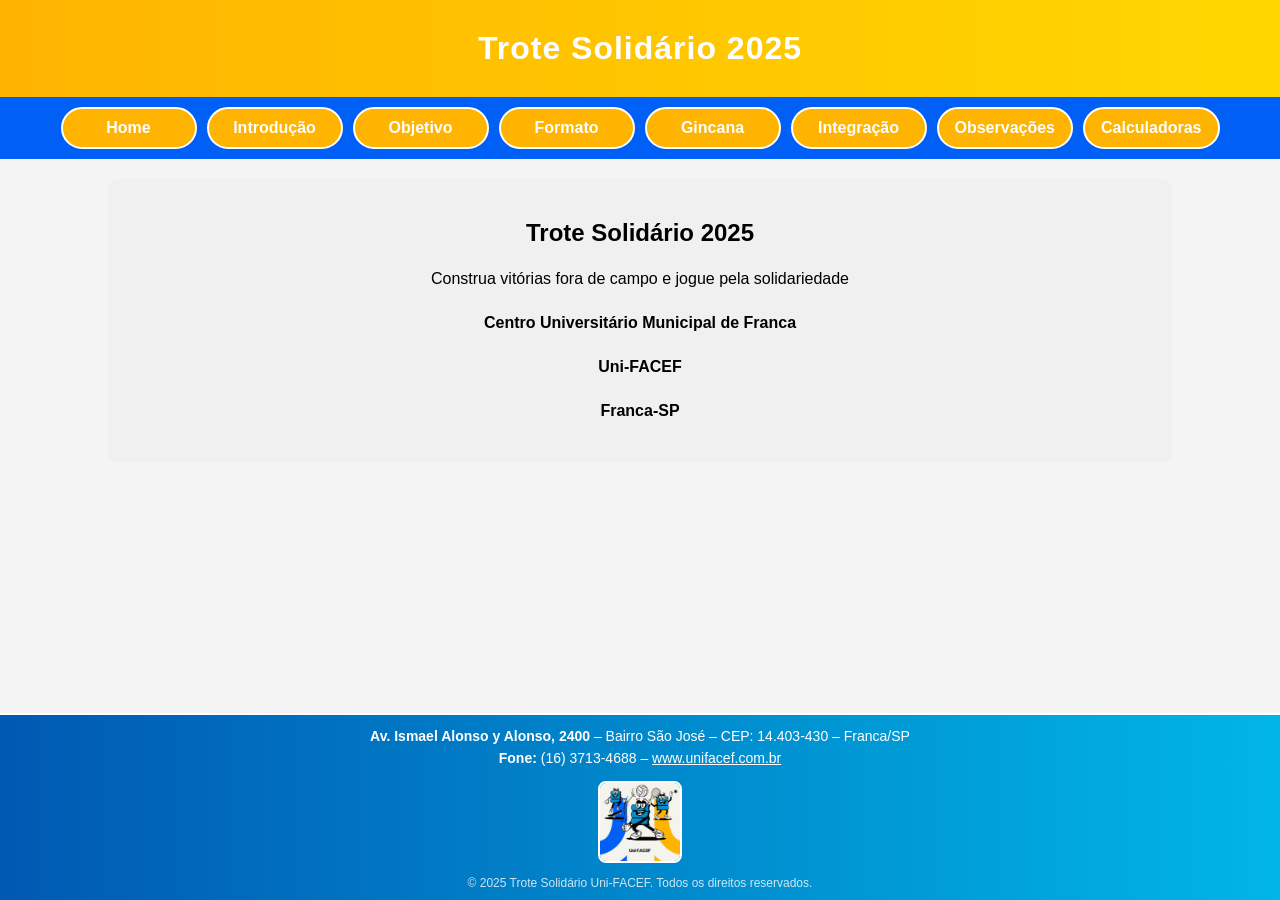
<file: index.html>
<!DOCTYPE html>
<html lang="pt-br">

<head>
    <meta charset="UTF-8">
    <meta name="viewport" content="width=device-width, initial-scale=1.0">
    <title>Trote Solidário 2025</title>
    <link rel="stylesheet" href="./css/style.css" />
</head>

<body>
    <main>
        <header class="cabecalho"> <!-- cabeçalho do corpo da página -->
            Trote Solidário 2025
        </header>
        <nav> <!-- Barra de navegação (menu de opções) -->
            <div id="links-menu">
                <a href="index.html"> Home </a>
                <a href="introducao.html"> Introdução </a>
                <a href="objetivo.html"> Objetivo </a>
                <a href="formato.html"> Formato </a>
                <a href="gincana.html"> Gincana </a>
                <a href="integracao.html"> Integração </a>
                <a href="observacoes.html"> Observações </a>
                <a href="calculadoras.html"> Calculadoras </a>
            </div>
        </nav>
        <!-- Class podemos reutilizar o estilo, ID é unico (O elemento só pode ter um ID) -->
        <!-- ID não pode ser reutilizado pois só temos um elemento por ID -->
        <!-- acesso ao class no css é "." e no ID é # -->
        <div class="container">
            <h2> Trote Solidário 2025 </h2>
            <p class="txt"> Construa vitórias fora de campo e jogue pela solidariedade </p>
            <p class="txt"> <span class="bold">Centro Universitário Municipal de Franca</span> </p>
            <p class="txt"> <span class="bold">Uni-FACEF</span> </p>
            <p class="txt"> <span class="bold">Franca-SP</span> </p>
        </div>
    </main>
</body>
<footer class="footer">
    <div class="footer-conteudo">
        <div class="footer-texto">
            <p><strong>Av. Ismael Alonso y Alonso, 2400</strong> – Bairro São José – CEP: 14.403-430 – Franca/SP</p>
            <p><strong>Fone:</strong> (16) 3713-4688 – <a href="https://www.unifacef.com.br"
                    target="_blank">www.unifacef.com.br</a></p>
        </div>
        <div class="footer-img">
            <img src="images/trote.jpg" alt="Mascote Uni-FACEF">
        </div>
    </div>
    <div class="footer-baixo">
        © 2025 Trote Solidário Uni-FACEF. Todos os direitos reservados.
    </div>
</footer>

</html>
</file>
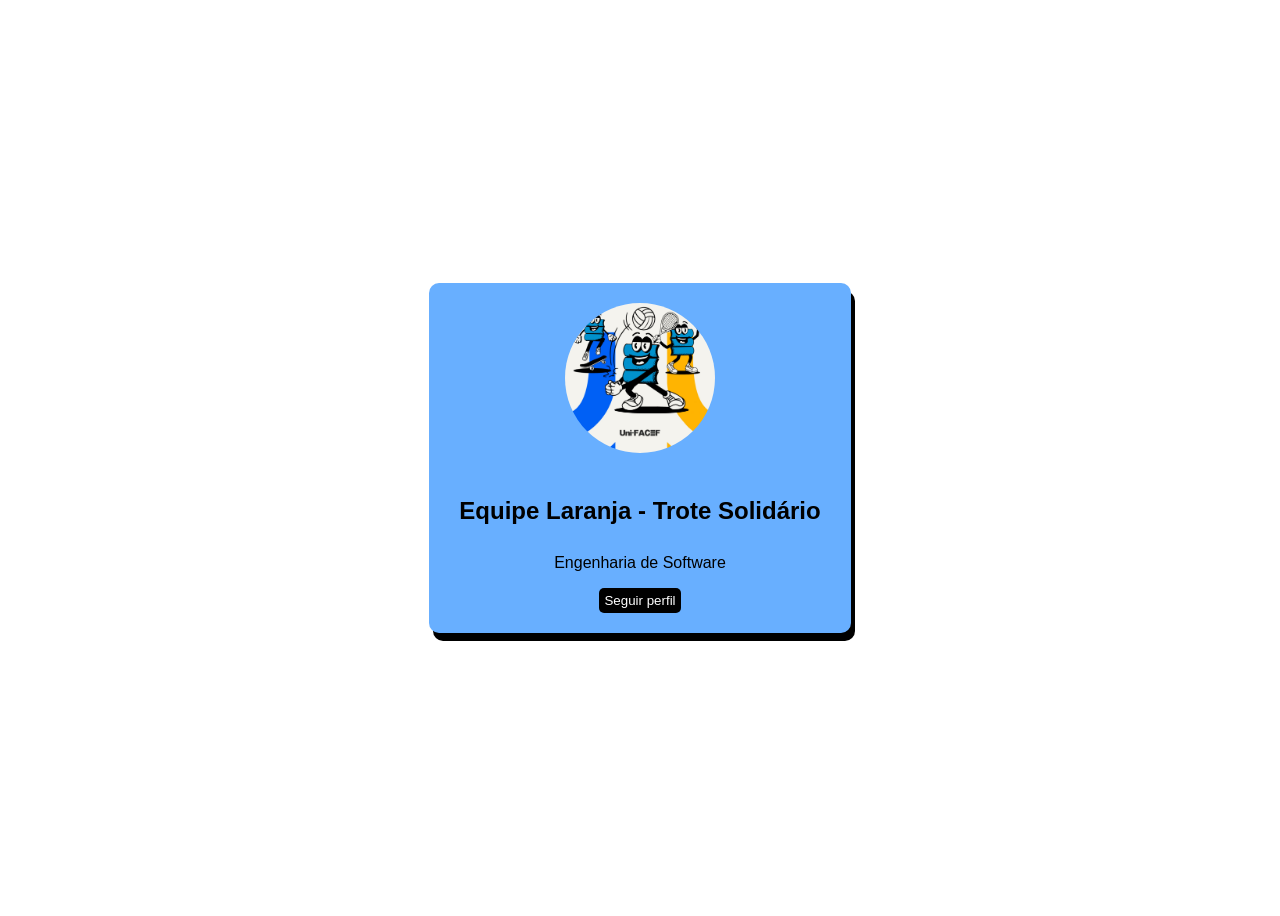
<file: profilecard/index.html>
<!DOCTYPE html> <!-- identifica um documento html 5 -->
<html lang="pt-br"> <!-- elemento raiz -->

<head> <!-- cabeça da página -->
    <meta charset="UTF-8"> <!-- sistema de codificação português -->
    <!-- página terá a largura do dispositivo -->
    <meta name="viewport" content="width=device-width, initial-scale=1.0">
    <title>Profile Card </title>
    <!-- Fazendo o html ler o css -->
    <!-- rel infomra tipo da relação, folha de estilo -->
    <!-- href informa o local do css -->
    <link rel="stylesheet" href="css/styles.css" />
    <!--permitir que o html leia o arquivo js-->
    <script src="js/scripts.js"></script>
</head>

<body> <!-- corpo da página -->
    <div class="container"> <!-- divisão lógica -->
        <img class="imagem" src="./img/trote.jpg" width="150" height="150" />
        <h2> Equipe Laranja - Trote Solidário </h2>
        <p> Engenharia de Software </p>
        <button onclick="mensagem()"> Seguir perfil </button>
    </div>
</body>

</html>
</file>
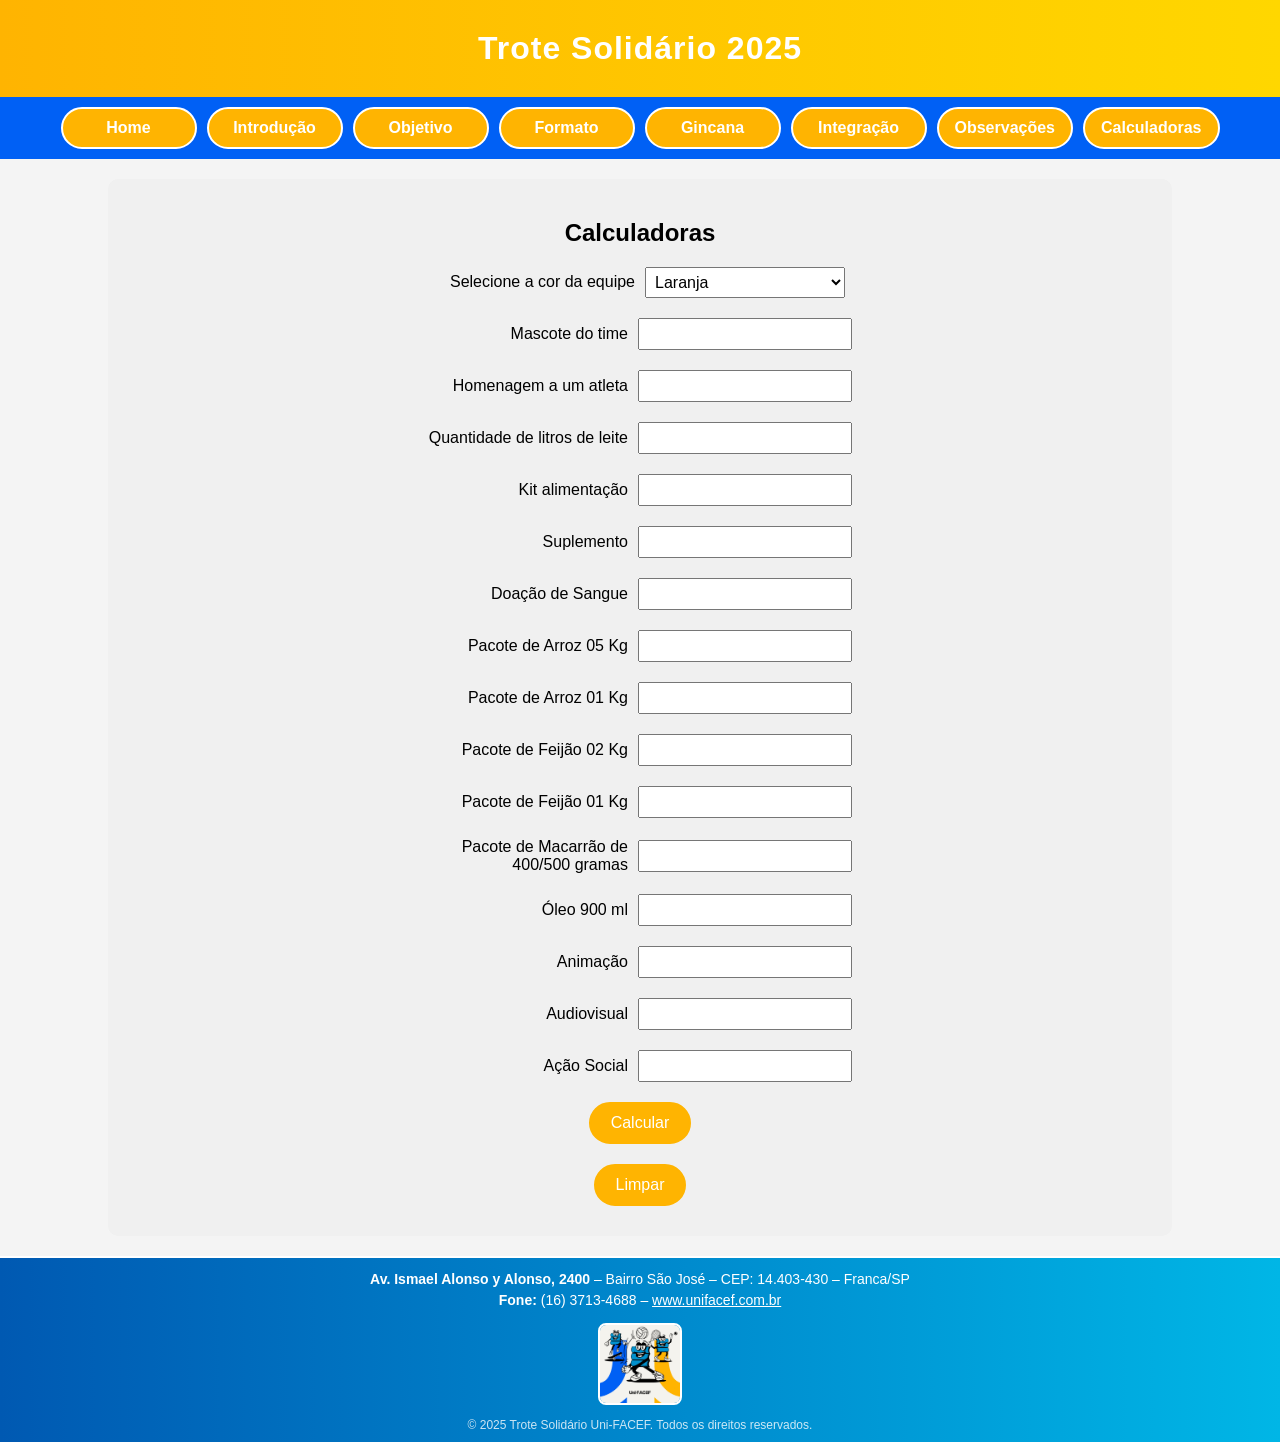
<file: calculadoras.html>
<!DOCTYPE html>
<html lang="pt-br">

<head>
    <meta charset="UTF-8">
    <meta name="viewport" content="width=device-width, initial-scale=1.0">
    <title>Trote Solidário 2025</title>
    <link rel="stylesheet" href="./css/style.css" />
    <script src="js/scripts.js"></script>
</head>

<body>
    <main>
        <header> <!-- cabeçalho do corpo da página -->
            Trote Solidário 2025
        </header>
        <nav> <!-- Barra de navegação (menu de opções) -->
            <div id="links-menu">
                <a href="index.html"> Home </a>
                <a href="introducao.html"> Introdução </a>
                <a href="objetivo.html"> Objetivo </a>
                <a href="formato.html"> Formato </a>
                <a href="gincana.html"> Gincana </a>
                <a href="integracao.html"> Integração </a>
                <a href="observacoes.html"> Observações </a>
                <a href="calculadoras.html"> Calculadoras </a>
            </div>
        </nav>
        <!-- Class podemos reutilizar o estilo, ID é unico (O elemento só pode ter um ID) -->
        <!-- ID não pode ser reutilizado pois só temos um elemento por ID -->
        <!-- acesso ao class no css é "." e no ID é # -->
        <div class="containercalc">
            <h2>Calculadoras</h2>
            <form>
                <div class="campos">
                    <label for="equipe">Selecione a cor da equipe</label>
                    <select class="tcalc" id="equipe">
                        <option value="Laranja">Laranja</option>
                        <option value="Preta">Preta</option>
                        <option value="Roxa">Roxa</option>
                        <option value="Verde">Verde</option>
                        <option value="Vermelha">Vermelha</option>
                    </select>
                </div>

                <div class="campos">
                    <label for="mascote">Mascote do time</label>
                    <input class="tcalc" type="number" id="mascote" />
                </div>

                <div class="campos">
                    <label for="homenagem">Homenagem a um atleta</label>
                    <input class="tcalc" type="number" id="homenagem" />
                </div>

                <div class="campos">
                    <label for="leite">Quantidade de litros de leite</label>
                    <input class="tcalc" type="number" id="leite" />
                </div>

                <div class="campos">
                    <label for="kit">Kit alimentação</label>
                    <input class="tcalc" type="number" id="kit" />
                </div>

                <div class="campos">
                    <label for="suplemento">Suplemento</label>
                    <input class="tcalc" type="number" id="suplemento" />
                </div>

                <div class="campos">
                    <label for="sangue">Doação de Sangue</label>
                    <input class="tcalc" type="number" id="sangue" />
                </div>
                <div class="campos">
                    <label for="arroz5">Pacote de Arroz 05 Kg</label>
                    <input class="tcalc" type="number" id="arroz5" />
                </div>

                <div class="campos">
                    <label for="arroz1">Pacote de Arroz 01 Kg</label>
                    <input class="tcalc" type="number" id="arroz1" />
                </div>

                <div class="campos">
                    <label for="feijao2">Pacote de Feijão 02 Kg</label>
                    <input class="tcalc" type="number" id="feijao2" />
                </div>

                <div class="campos">
                    <label for="feijao1">Pacote de Feijão 01 Kg</label>
                    <input class="tcalc" type="number" id="feijao1" />
                </div>

                <div class="campos">
                    <label for="macarrao">Pacote de Macarrão de 400/500 gramas</label>
                    <input class="tcalc" type="number" id="macarrao" />
                </div>

                <div class="campos">
                    <label for="oleo">Óleo 900 ml</label>
                    <input class="tcalc" type="number" id="oleo" />
                </div>

                <div class="campos">
                    <label for="animacao">Animação</label>
                    <input class="tcalc" type="number" id="animacao" />
                </div>

                <div class="campos">
                    <label for="audiovisual">Audiovisual</label>
                    <input class="tcalc" type="number" id="audiovisual" />
                </div>

                <div class="campos">
                    <label for="acao">Ação Social</label>
                    <input class="tcalc" type="number" id="acao" />
                </div>

                <div class="campos">
                    <button class="bcalc" type="button" onclick="calcular()">Calcular</button>
                </div>
                <div>
                    <button class="bcalc" onclick="limparCalculadora()">Limpar</button>
                </div>
                <div class="resultado">
                    <label id="soma"></label>
                </div>
            </form>
        </div>
    </main>
</body>
<footer class="footer">
    <div class="footer-conteudo">
        <div class="footer-texto">
            <p><strong>Av. Ismael Alonso y Alonso, 2400</strong> – Bairro São José – CEP: 14.403-430 – Franca/SP</p>
            <p><strong>Fone:</strong> (16) 3713-4688 – <a href="https://www.unifacef.com.br"
                    target="_blank">www.unifacef.com.br</a></p>
        </div>
        <div class="footer-img">
            <img src="images/trote.jpg" alt="Mascote Uni-FACEF">
        </div>
    </div>
    <div class="footer-baixo">
        © 2025 Trote Solidário Uni-FACEF. Todos os direitos reservados.
    </div>
</footer>

</html>
</file>
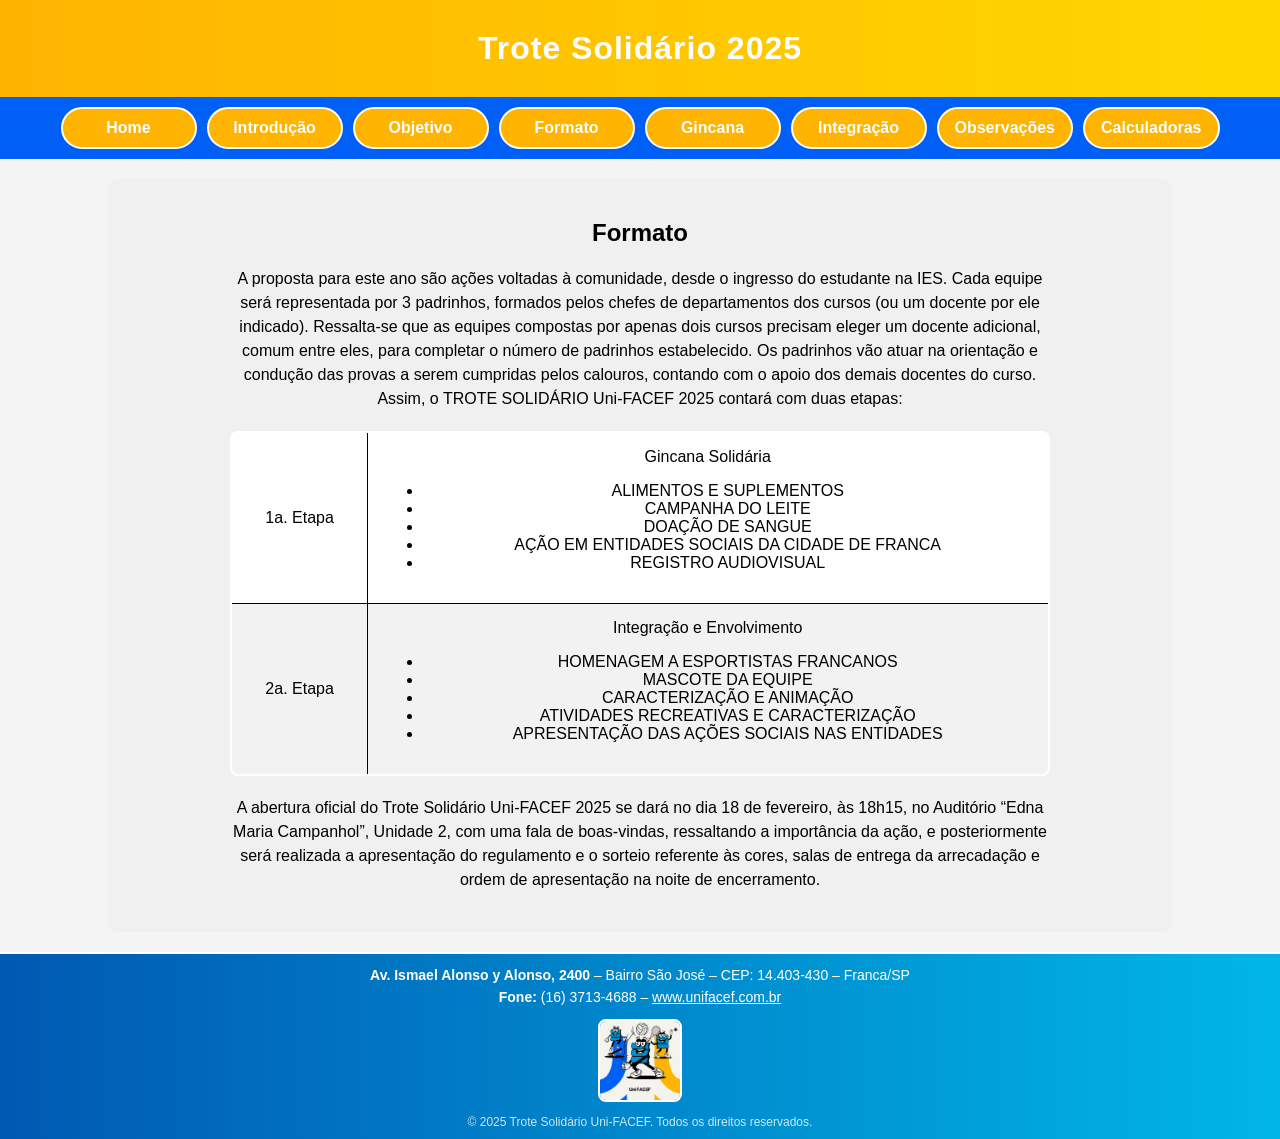
<file: formato.html>
<!DOCTYPE html>
<html lang="pt-br">

<head>
    <meta charset="UTF-8">
    <meta name="viewport" content="width=device-width, initial-scale=1.0">
    <title>Trote Solidário 2025</title>
    <link rel="stylesheet" href="./css/style.css" />
</head>

<body>
    <main>
        <header> <!-- cabeçalho do corpo da página -->
            Trote Solidário 2025
        </header>
        <nav> <!-- Barra de navegação (menu de opções) -->
            <div id="links-menu">
                <a href="index.html"> Home </a>
                <a href="introducao.html"> Introdução </a>
                <a href="objetivo.html"> Objetivo </a>
                <a href="formato.html"> Formato </a>
                <a href="gincana.html"> Gincana </a>
                <a href="integracao.html"> Integração </a>
                <a href="observacoes.html"> Observações </a>
                <a href="calculadoras.html"> Calculadoras </a>
            </div>
        </nav>
        <!-- Class podemos reutilizar o estilo, ID é unico (O elemento só pode ter um ID) -->
        <!-- ID não pode ser reutilizado pois só temos um elemento por ID -->
        <!-- acesso ao class no css é "." e no ID é # -->
        <div class="container">
            <h2> Formato </h2>
            <p class="txt">
                A proposta para este ano são ações voltadas à comunidade, desde o ingresso
                do estudante na IES. Cada equipe será representada por 3 padrinhos, formados
                pelos chefes de departamentos dos cursos (ou um docente por ele indicado).
                Ressalta-se que as equipes compostas por apenas dois cursos precisam eleger um
                docente adicional, comum entre eles, para completar o número de padrinhos
                estabelecido. Os padrinhos vão atuar na orientação e condução das provas a serem
                cumpridas pelos calouros, contando com o apoio dos demais docentes do curso.
                Assim, o TROTE SOLIDÁRIO Uni-FACEF 2025 contará com duas etapas:
            </p>
            <table border="1"> <!--TD = TABLE DATA (dados da tabela)-->
                <tr>
                    <td> 1a. Etapa </td>
                    <td>
                        Gincana Solidária
                        <!--unorded list -->
                        <ul>
                            <li> ALIMENTOS E SUPLEMENTOS </li>
                            <li> CAMPANHA DO LEITE </li>
                            <li> DOAÇÃO DE SANGUE </li>
                            <li> AÇÃO EM ENTIDADES SOCIAIS DA CIDADE DE FRANCA </li>
                            <li> REGISTRO AUDIOVISUAL </li>
                        </ul>
                    </td>
                </tr>
                <tr>
                    <td> 2a. Etapa </td>
                    <td> Integração e Envolvimento
                        <ul>
                            <li> HOMENAGEM A ESPORTISTAS FRANCANOS </li>
                            <li> MASCOTE DA EQUIPE </li>
                            <li> CARACTERIZAÇÃO E ANIMAÇÃO </li>
                            <li> ATIVIDADES RECREATIVAS E CARACTERIZAÇÃO </li>
                            <li> APRESENTAÇÃO DAS AÇÕES SOCIAIS NAS ENTIDADES </li>
                        </ul>
                    </td>
                </tr>
            </table>
            <p class="txt">A abertura oficial do Trote Solidário Uni-FACEF 2025 se dará no dia 18 de
                fevereiro, às 18h15, no Auditório “Edna Maria Campanhol”, Unidade 2, com uma fala
                de boas-vindas, ressaltando a importância da ação, e posteriormente será realizada a
                apresentação do regulamento e o sorteio referente às cores, salas de entrega da
                arrecadação e ordem de apresentação na noite de encerramento.
            </p>
        </div>
    </main>
</body>
<footer class="footer">
    <div class="footer-conteudo">
        <div class="footer-texto">
            <p><strong>Av. Ismael Alonso y Alonso, 2400</strong> – Bairro São José – CEP: 14.403-430 – Franca/SP</p>
            <p><strong>Fone:</strong> (16) 3713-4688 – <a href="https://www.unifacef.com.br"
                    target="_blank">www.unifacef.com.br</a></p>
        </div>
        <div class="footer-img">
            <img src="images/trote.jpg" alt="Mascote Uni-FACEF">
        </div>
    </div>
    <div class="footer-baixo">
        © 2025 Trote Solidário Uni-FACEF. Todos os direitos reservados.
    </div>
</footer>

</html>
</file>
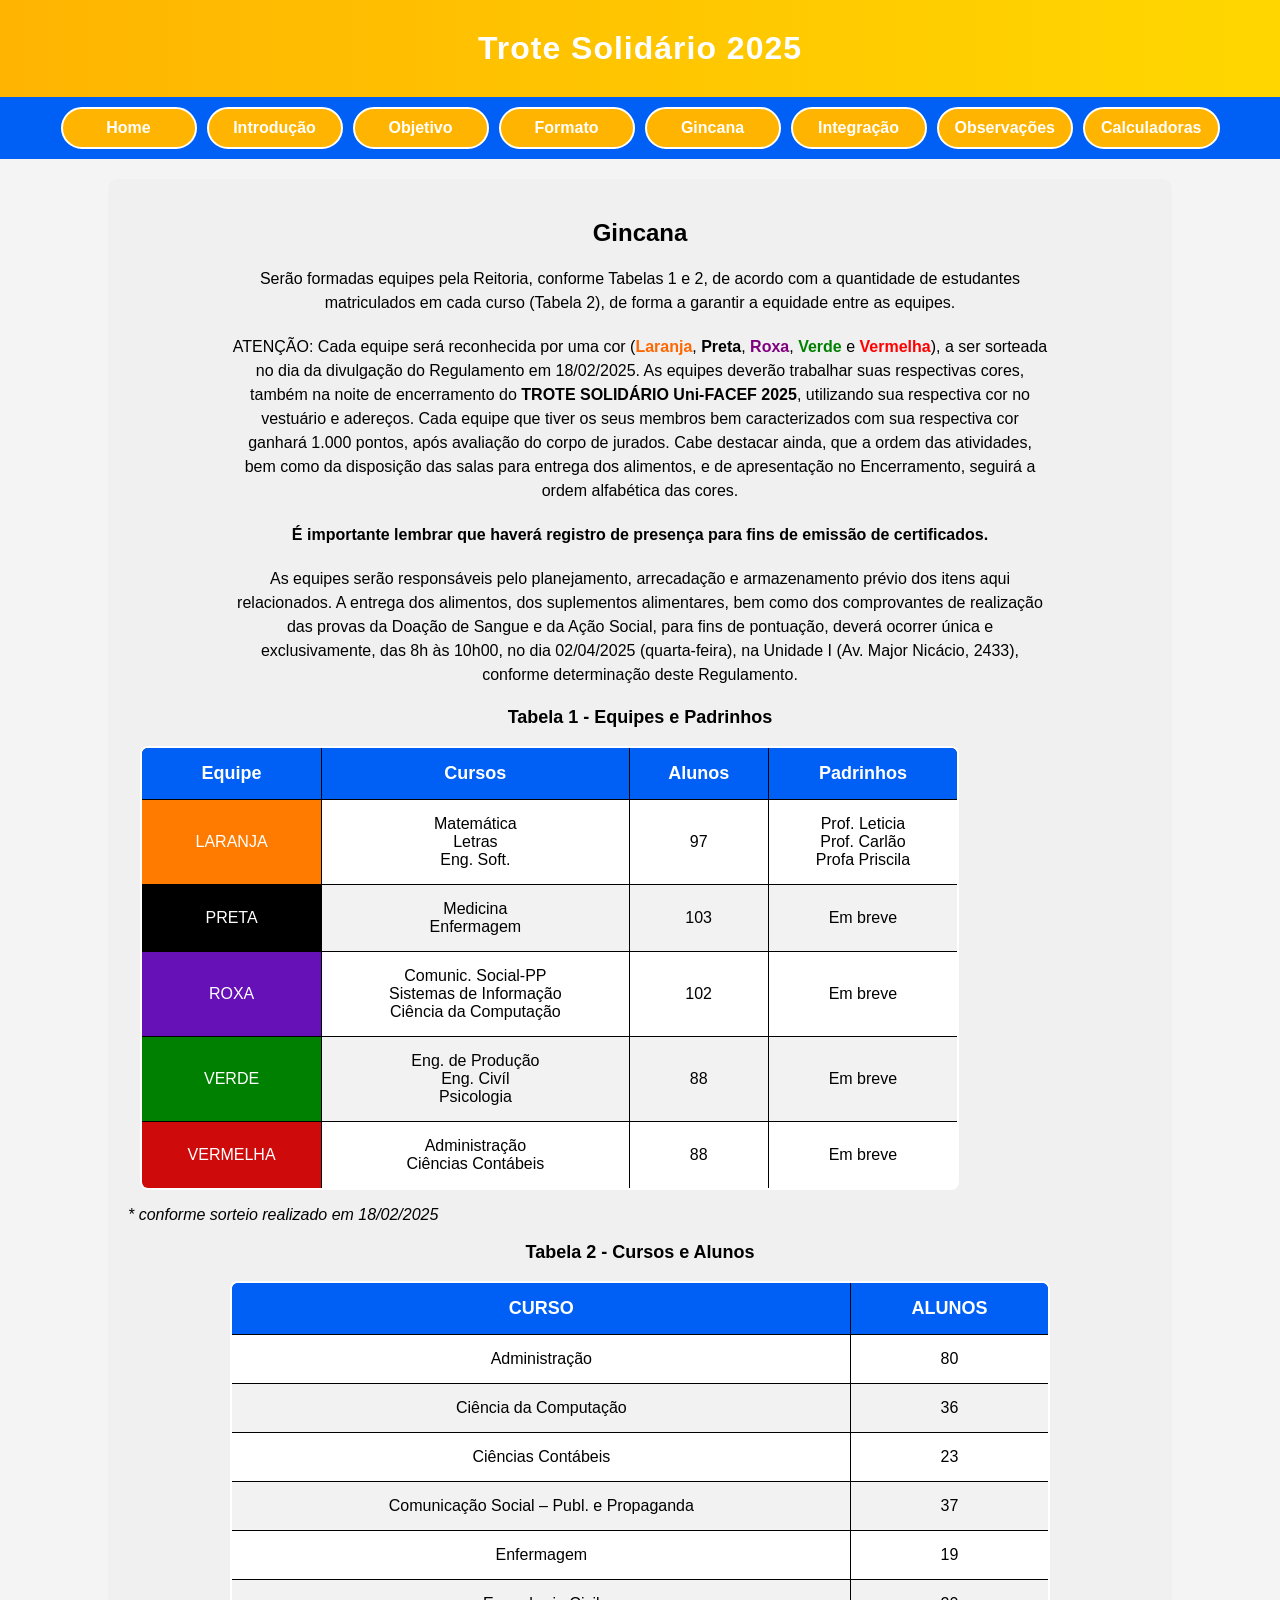
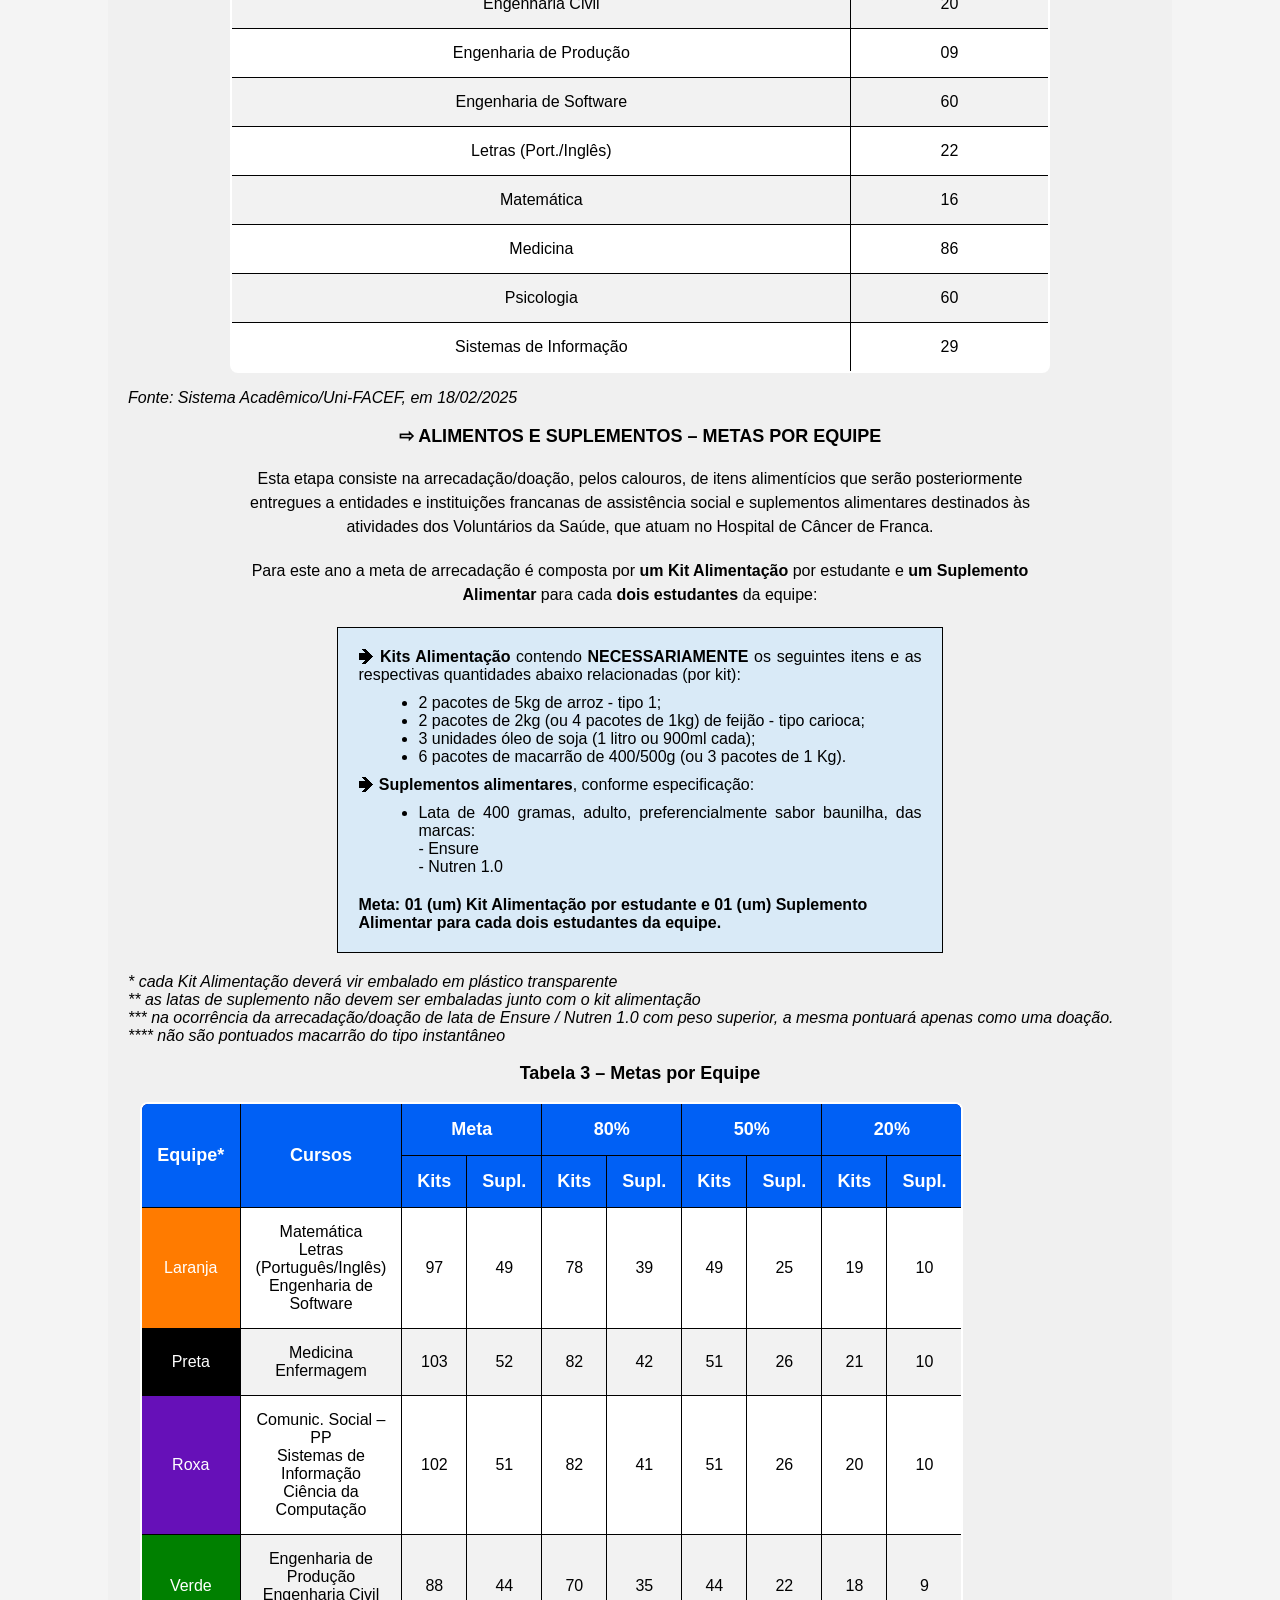
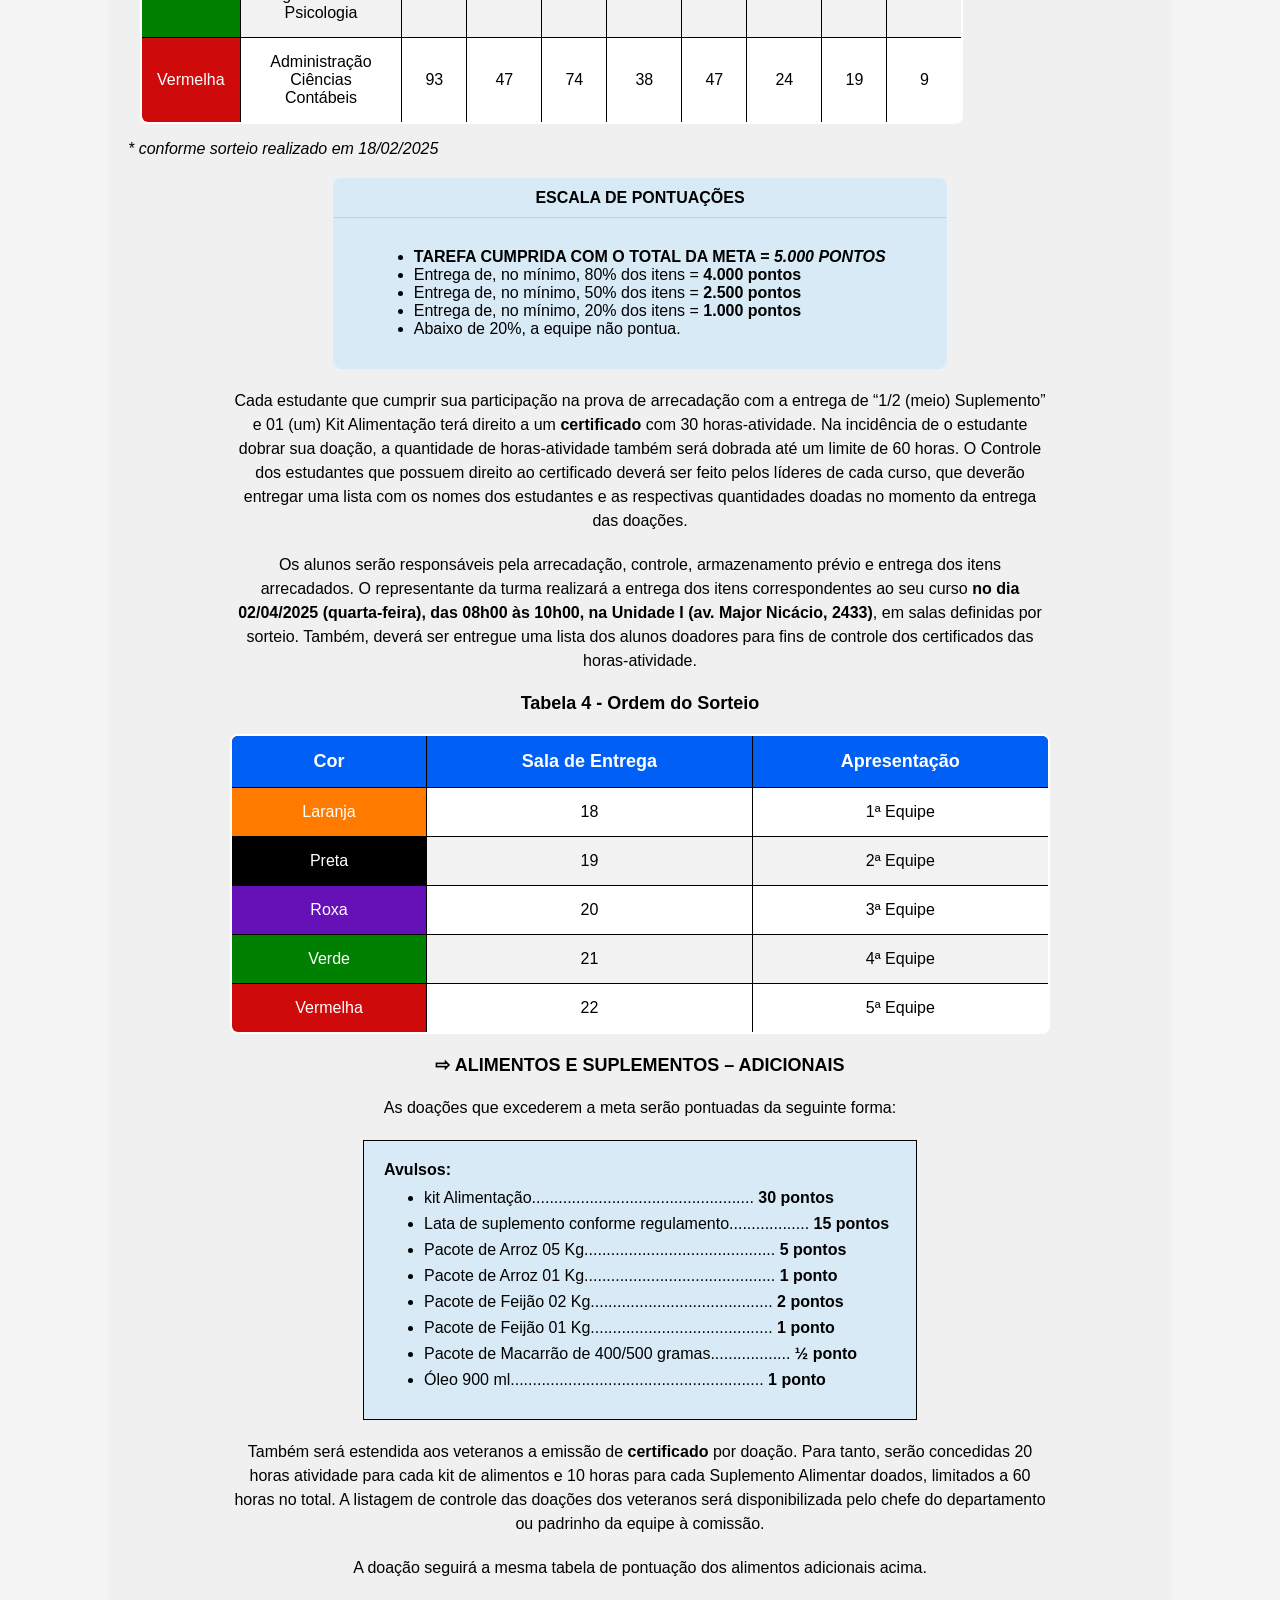
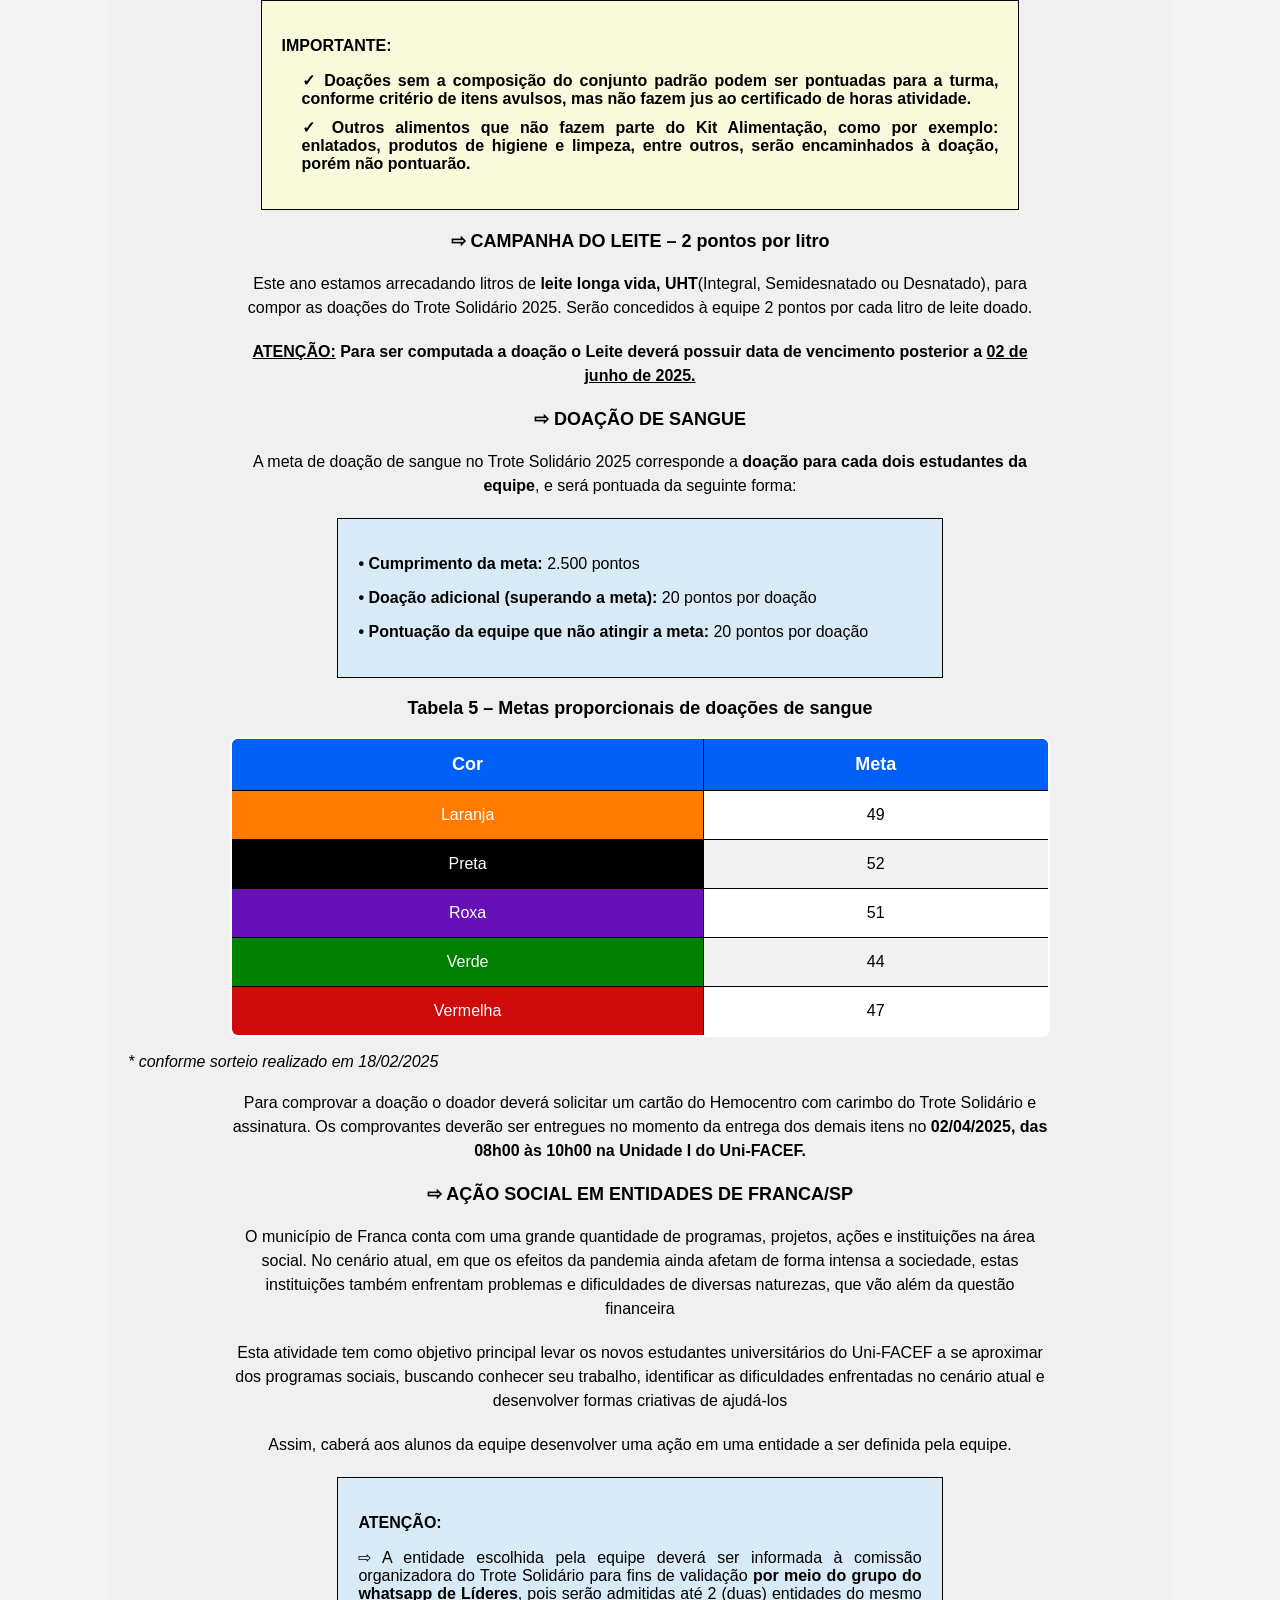
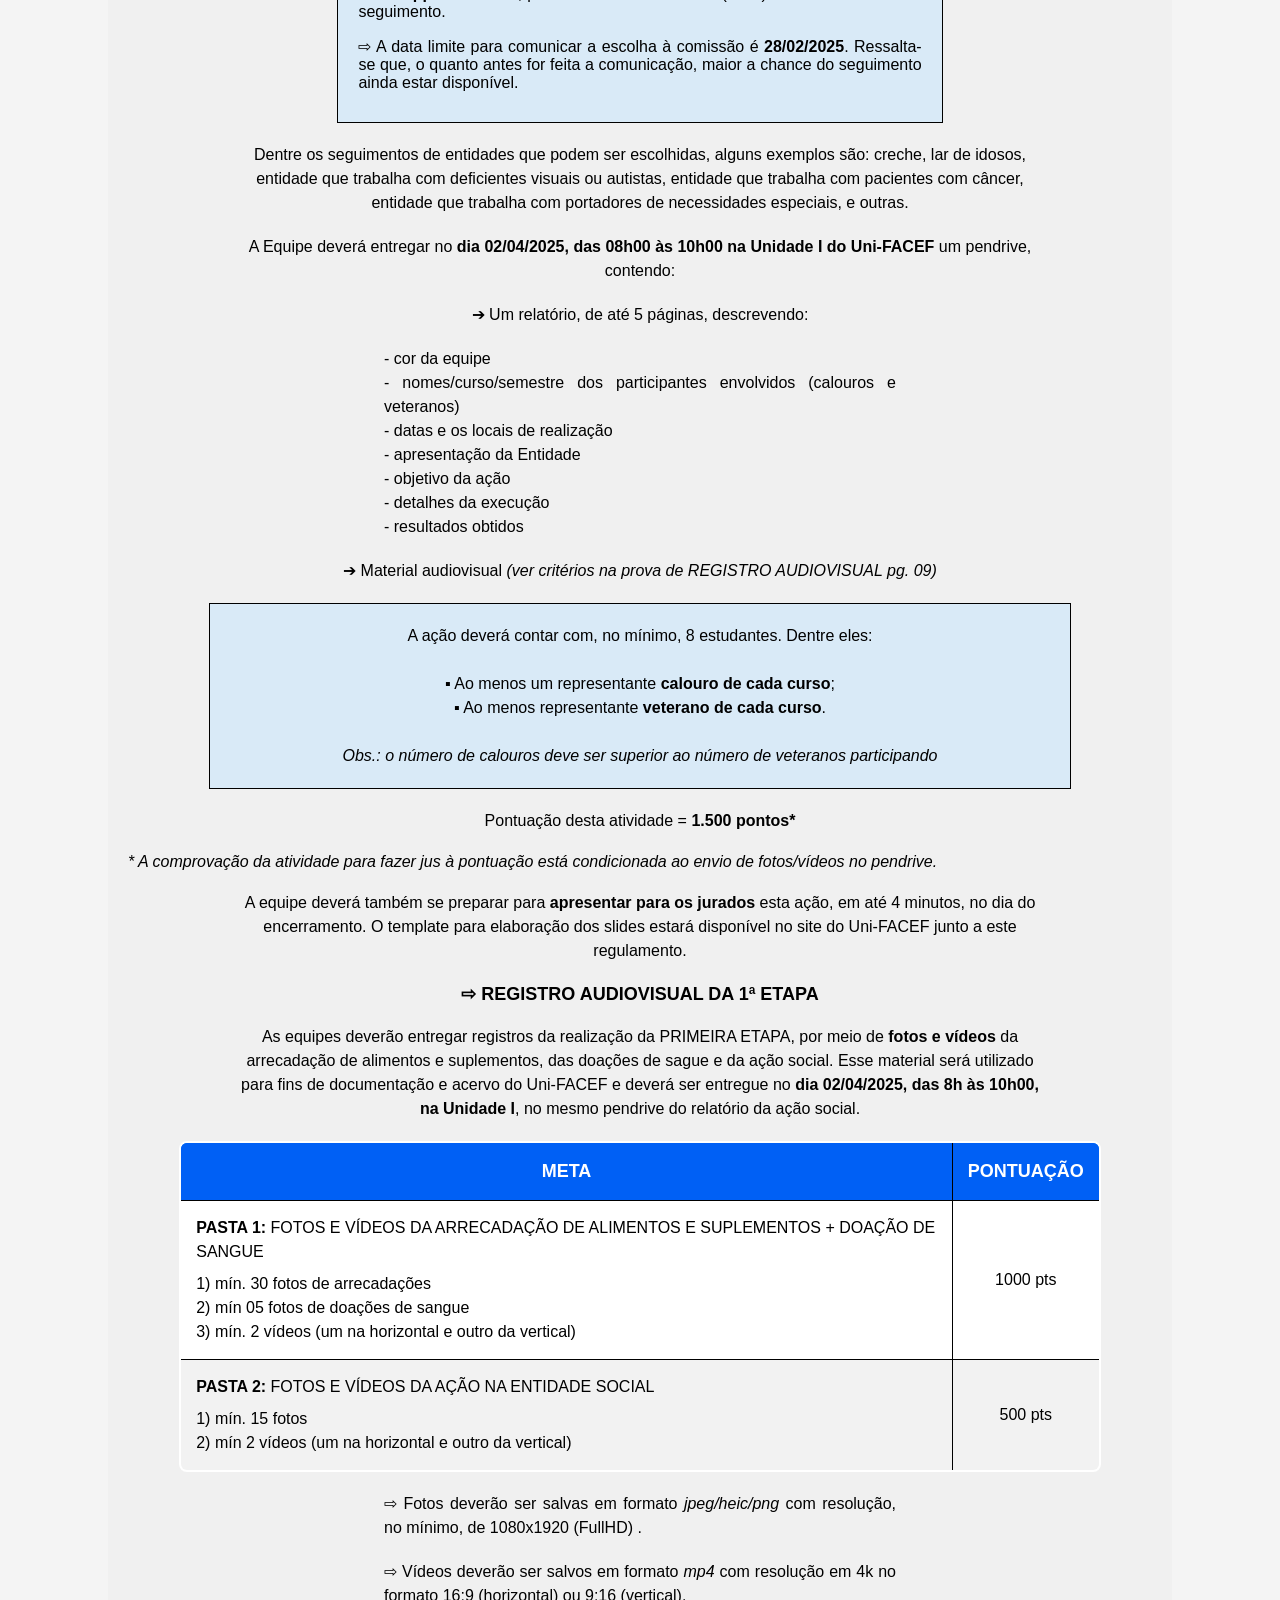
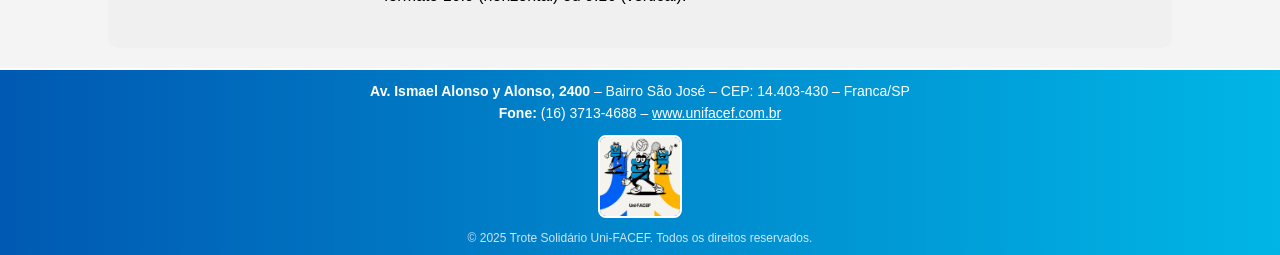
<file: gincana.html>
<!DOCTYPE html>
<html lang="pt-br">

<head>
    <meta charset="UTF-8">
    <meta name="viewport" content="width=device-width, initial-scale=1.0">
    <title>Trote Solidário 2025</title>
    <link rel="stylesheet" href="./css/style.css" />
</head>

<body>
    <main>
        <header> <!-- cabeçalho do corpo da página -->
            Trote Solidário 2025
        </header>
        <nav> <!-- Barra de navegação (menu de opções) -->
            <div id="links-menu">
                <a href="index.html"> Home </a>
                <a href="introducao.html"> Introdução </a>
                <a href="objetivo.html"> Objetivo </a>
                <a href="formato.html"> Formato </a>
                <a href="gincana.html"> Gincana </a>
                <a href="integracao.html"> Integração </a>
                <a href="observacoes.html"> Observações </a>
                <a href="calculadoras.html"> Calculadoras </a>
            </div>
        </nav>
        <!-- Class podemos reutilizar o estilo, ID é unico (O elemento só pode ter um ID) -->
        <!-- ID não pode ser reutilizado pois só temos um elemento por ID -->
        <!-- acesso ao class no css é "." e no ID é # -->
        <div class="container">
            <h2> Gincana </h2>
            <p class="txt">
                Serão formadas equipes pela Reitoria, conforme Tabelas 1 e 2, de acordo com a
                quantidade de estudantes matriculados em cada curso (Tabela 2), de forma a garantir a
                equidade entre as equipes.
            </p>
            <p class="txt">
                ATENÇÃO: Cada equipe será reconhecida por uma cor (<span class="la">Laranja</span>, <span
                    class="bold">Preta</span>, <span class="rx">Roxa</span>,
                <span class="vr">Verde</span> e <span class="ve">Vermelha</span>), a ser sorteada no dia da divulgação
                do
                Regulamento em
                18/02/2025. As equipes deverão trabalhar suas respectivas cores, também na noite de
                encerramento do <span class="bold">TROTE SOLIDÁRIO Uni-FACEF 2025</span>, utilizando sua respectiva cor
                no vestuário e adereços. Cada equipe que tiver os seus membros bem caracterizados
                com sua respectiva cor ganhará 1.000 pontos, após avaliação do corpo de jurados.
                Cabe destacar ainda, que a ordem das atividades, bem como da disposição das salas
                para entrega dos alimentos, e de apresentação no Encerramento, seguirá a ordem
                alfabética das cores.
            </p>
            <p class="txt">
                <span class="bold">É importante lembrar que haverá registro de presença para fins de emissão de
                    certificados.</span>
            </p>
            <p class="txt">
                As equipes serão responsáveis pelo planejamento, arrecadação e
                armazenamento prévio dos itens aqui relacionados. A entrega dos alimentos, dos
                suplementos alimentares, bem como dos comprovantes de realização das provas da
                Doação de Sangue e da Ação Social, para fins de pontuação, deverá ocorrer única e
                exclusivamente, das 8h às 10h00, no dia 02/04/2025 (quarta-feira), na Unidade I
                (Av. Major Nicácio, 2433), conforme determinação deste Regulamento.
            </p>
            <p class="texto-negrito"> Tabela 1 - Equipes e Padrinhos </p>
            <table class="tabel" border="1">
                <thead> <!-- Cabeçalho da tabela -->
                    <tr class="azul">
                        <th> Equipe </th>
                        <th> Cursos </th>
                        <th> Alunos </th>
                        <th> Padrinhos </th>
                    </tr>
                </thead>
                <tbody> <!-- Corpo da tabela -->
                    <tr>
                        <!-- Class pode ser reutilizado em outros elementos -->
                        <td class="laranja"> LARANJA </td>
                        <td> Matemática </br> Letras <br> Eng. Soft. </td>
                        <td> 97 </td>
                        <td> Prof. Leticia </br> Prof. Carlão </br> Profa Priscila </td>
                    </tr>
                    <tr>
                        <td class="preta"> PRETA </td>
                        <td> Medicina </br> Enfermagem </td>
                        <td> 103 </td>
                        <td> Em breve </td>
                    </tr>
                    <tr>
                        <td class="roxa"> ROXA </td>
                        <td> Comunic. Social-PP </br> Sistemas de Informação </br> Ciência da Computação </td>
                        <td> 102 </td>
                        <td> Em breve </td>
                    </tr>
                    <tr>
                        <td class="verde"> VERDE </td>
                        <td> Eng. de Produção </br> Eng. Civíl </br> Psicologia </td>
                        <td> 88 </td>
                        <td> Em breve </td>
                    </tr>
                    <tr>
                        <td class="vermelho"> VERMELHA </td>
                        <td> Administração </br> Ciências Contábeis </td>
                        <td> 88 </td>
                        <td> Em breve </td>
                    </tr>
                </tbody>
            </table>
            <p class="sorteio"> * conforme sorteio realizado em 18/02/2025 </p>
            <p class="texto-negrito"> Tabela 2 - Cursos e Alunos </p>
            <table class="table2" border="1">
                <thead>
                    <th> CURSO </th>
                    <th> <span id="alunos">ALUNOS</span> </th>
                </thead>
                <tbody>
                    <tr>
                        <td> Administração </br>
                        <td> 80 </br>
                    </tr>
                    <tr>
                        <td> Ciência da Computação </br>
                        <td> 36 </br>
                    </tr>
                    <tr>
                        <td> Ciências Contábeis </br>
                        <td> 23 </br>
                    </tr>
                    <tr>
                        <td> Comunicação Social – Publ. e Propaganda </br>
                        <td> 37 </br>
                    </tr>
                    <tr>
                        <td> Enfermagem </br>
                        <td> 19 </br>
                    </tr>
                    <tr>
                        <td> Engenharia Civil </br>
                        <td> 20 </br>
                    </tr>
                    <tr>
                        <td> Engenharia de Produção </br>
                        <td> 09 </br>
                    </tr>
                    <tr>
                        <td> Engenharia de Software </br>
                        <td> 60 </br>
                    </tr>
                    <tr>
                        <td> Letras (Port./Inglês) </br>
                        <td> 22 </br>
                    </tr>
                    <tr>
                        <td> Matemática </br>
                        <td> 16 </br>
                    </tr>
                    <tr>
                        <td> Medicina </br>
                        <td> 86 </br>
                    </tr>
                    <tr>
                        <td> Psicologia </br>
                        <td> 60 </br>
                    </tr>
                    <tr>
                        <td> Sistemas de Informação </br>
                        <td> 29 </br>
                    </tr>
                </tbody>
            </table>
            <p class="sorteio">Fonte: Sistema Acadêmico/Uni-FACEF, em 18/02/2025 </p>
            <p class="texto-negrito"> ⇨ ALIMENTOS E SUPLEMENTOS – METAS POR EQUIPE </p>
            <p class="txt">
                Esta etapa consiste na arrecadação/doação, pelos calouros, de itens
                alimentícios que serão posteriormente entregues a entidades e instituições francanas
                de assistência social e suplementos alimentares destinados às atividades dos
                Voluntários da Saúde, que atuam no Hospital de Câncer de Franca.
            </p>
            <p class="txt">
                Para este ano a meta de arrecadação é composta por <span class="bold">um Kit Alimentação</span> por
                estudante e <span class="bold">um Suplemento Alimentar</span> para cada <span class="bold">dois
                    estudantes</span> da equipe:
            </p>
            <div class="caixa-kit1">
                <div class="texto-kit">
                    🢂 <b>Kits Alimentação</b> contendo <b>NECESSARIAMENTE</b> os seguintes itens e as respectivas
                    quantidades abaixo relacionadas (por kit):
                </div>

                <ul class="lista-itens">
                    <li>2 pacotes de 5kg de arroz - tipo 1;</li>
                    <li>2 pacotes de 2kg (ou 4 pacotes de 1kg) de feijão - tipo carioca;</li>
                    <li>3 unidades óleo de soja (1 litro ou 900ml cada);</li>
                    <li>6 pacotes de macarrão de 400/500g (ou 3 pacotes de 1 Kg).</li>
                </ul>

                <div class="texto-kit">
                    🢂 <b>Suplementos alimentares</b>, conforme especificação:
                </div>

                <ul class="lista-itens">
                    <li>Lata de 400 gramas, adulto, preferencialmente sabor baunilha, das marcas:<br>
                        - Ensure<br>
                        - Nutren 1.0
                    </li>
                </ul>

                <div class="meta-final">
                    Meta: 01 (um) Kit Alimentação por estudante e 01 (um) Suplemento Alimentar para <b>cada dois</b>
                    estudantes da equipe.
                </div>
            </div>
            <p class="sorteio">
                * cada Kit Alimentação deverá vir embalado em plástico transparente<br>
                ** as latas de suplemento não devem ser embaladas junto com o kit alimentação<br>
                *** na ocorrência da arrecadação/doação de lata de Ensure / Nutren 1.0 com peso superior, a mesma
                pontuará apenas como uma doação.<br>
                **** não são pontuados macarrão do tipo instantâneo
            </p>
            <p class="texto-negrito"> Tabela 3 – Metas por Equipe </p>
            <table class="tabel" border="1">
                <thead>
                    <tr class="azul">
                        <th rowspan="2">Equipe*</th>
                        <th rowspan="2">Cursos</th>
                        <th colspan="2">Meta</th>
                        <th colspan="2">80%</th>
                        <th colspan="2">50%</th>
                        <th colspan="2">20%</th>
                    </tr>
                    <tr class="azul">
                        <th>Kits</th>
                        <th>Supl.</th>
                        <th>Kits</th>
                        <th>Supl.</th>
                        <th>Kits</th>
                        <th>Supl.</th>
                        <th>Kits</th>
                        <th>Supl.</th>
                    </tr>
                </thead>

                <tbody>
                    <tr>
                        <td class="laranja">Laranja</td>
                        <td>
                            Matemática <br>
                            Letras (Português/Inglês) <br>
                            Engenharia de Software
                        </td>
                        <td>97</td>
                        <td>49</td>
                        <td>78</td>
                        <td>39</td>
                        <td>49</td>
                        <td>25</td>
                        <td>19</td>
                        <td>10</td>
                    </tr>
                    <tr>
                        <td class="preta">Preta</td>
                        <td>
                            Medicina <br>
                            Enfermagem
                        </td>
                        <td>103</td>
                        <td>52</td>
                        <td>82</td>
                        <td>42</td>
                        <td>51</td>
                        <td>26</td>
                        <td>21</td>
                        <td>10</td>
                    </tr>
                    <tr>
                        <td class="roxa">Roxa</td>
                        <td>
                            Comunic. Social – PP <br>
                            Sistemas de Informação <br>
                            Ciência da Computação
                        </td>
                        <td>102</td>
                        <td>51</td>
                        <td>82</td>
                        <td>41</td>
                        <td>51</td>
                        <td>26</td>
                        <td>20</td>
                        <td>10</td>
                    </tr>
                    <tr>
                        <td class="verde">Verde</td>
                        <td>
                            Engenharia de Produção <br>
                            Engenharia Civil <br>
                            Psicologia
                        </td>
                        <td>88</td>
                        <td>44</td>
                        <td>70</td>
                        <td>35</td>
                        <td>44</td>
                        <td>22</td>
                        <td>18</td>
                        <td>9</td>
                    </tr>
                    <tr>
                        <td class="vermelho">Vermelha</td>
                        <td>
                            Administração <br>
                            Ciências Contábeis
                        </td>
                        <td>93</td>
                        <td>47</td>
                        <td>74</td>
                        <td>38</td>
                        <td>47</td>
                        <td>24</td>
                        <td>19</td>
                        <td>9</td>
                    </tr>
                </tbody>
            </table>
            <p class="sorteio">* conforme sorteio realizado em 18/02/2025</p>
            <table class="escala-pontuacoes">
                <thead>
                    <tr>
                        <th class="azul">ESCALA DE PONTUAÇÕES</th>
                    </tr>
                </thead>
                <tbody>
                    <tr>
                        <td class="texto-kit">
                            <ul class="lista-itens">
                                <li><span class="bold">TAREFA CUMPRIDA COM O TOTAL DA META = <span
                                            class="bolditalic">5.000
                                            PONTOS</span></span></li>
                                <li>Entrega de, no mínimo, 80% dos itens = <span class="bold">4.000 pontos</span></li>
                                <li>Entrega de, no mínimo, 50% dos itens = <span class="bold">2.500 pontos</span></li>
                                <li>Entrega de, no mínimo, 20% dos itens = <span class="bold">1.000 pontos</span></li>
                                <li>Abaixo de 20%, a equipe não pontua.</li>
                            </ul>
                        </td>
                    </tr>
                </tbody>
            </table>
            <p class="txt">
                Cada estudante que cumprir sua participação na prova de arrecadação com a
                entrega de “1/2 (meio) Suplemento” e 01 (um) Kit Alimentação terá direito a um
                <span class="bold">certificado</span> com 30 horas-atividade. Na incidência de o estudante dobrar sua
                doação, a
                quantidade de horas-atividade também será dobrada até um limite de 60 horas. O
                Controle dos estudantes que possuem direito ao certificado deverá ser feito pelos
                líderes de cada curso, que deverão entregar uma lista com os nomes dos estudantes e
                as respectivas quantidades doadas no momento da entrega das doações.
            </p>
            <p class="txt">
                Os alunos serão responsáveis pela arrecadação, controle, armazenamento
                prévio e entrega dos itens arrecadados. O representante da turma realizará a entrega
                dos itens correspondentes ao seu curso <span class="bold">no dia 02/04/2025 (quarta-feira), das 08h00
                    às 10h00, na Unidade I (av. Major Nicácio, 2433)</span>, em salas definidas por sorteio.
                Também, deverá ser entregue uma lista dos alunos doadores para fins de controle dos
                certificados das horas-atividade.
            </p>
            <p class="texto-negrito"> Tabela 4 - Ordem do Sorteio </p>
            <table class="tabela-sorteio">
                <thead class="azul">
                    <tr>
                        <th>Cor</th>
                        <th>Sala de Entrega</th>
                        <th>Apresentação</th>
                    </tr>
                </thead>
                <tbody>
                    <tr>
                        <td class="laranja">Laranja</td>
                        <td>18</td>
                        <td>1ª Equipe</td>
                    </tr>
                    <tr>
                        <td class="preta">Preta</td>
                        <td>19</td>
                        <td>2ª Equipe</td>
                    </tr>
                    <tr>
                        <td class="roxa">Roxa</td>
                        <td>20</td>
                        <td>3ª Equipe</td>
                    </tr>
                    <tr>
                        <td class="verde">Verde</td>
                        <td>21</td>
                        <td>4ª Equipe</td>
                    </tr>
                    <tr>
                        <td class="vermelho">Vermelha</td>
                        <td>22</td>
                        <td>5ª Equipe</td>
                    </tr>
                </tbody>
            </table>
            <p class="texto-negrito"> ⇨ ALIMENTOS E SUPLEMENTOS – ADICIONAIS </p>
            <p class="txt">As doações que excederem a meta serão pontuadas da seguinte forma: </p>
            <div class="caixa-kit2">
                <div class="texto-kit">
                    <strong>Avulsos:</strong>
                    <ul class="lista-itens lista-avulsos">
                        <li>kit Alimentação.................................................. <strong>30 pontos</strong>
                        </li>
                        <li>Lata de suplemento conforme regulamento.................. <strong>15 pontos</strong></li>
                        <li>Pacote de Arroz 05 Kg........................................... <strong>5 pontos</strong>
                        </li>
                        <li>Pacote de Arroz 01 Kg........................................... <strong>1 ponto</strong>
                        </li>
                        <li>Pacote de Feijão 02 Kg......................................... <strong>2 pontos</strong>
                        </li>
                        <li>Pacote de Feijão 01 Kg......................................... <strong>1 ponto</strong>
                        </li>
                        <li>Pacote de Macarrão de 400/500 gramas.................. <strong>½ ponto</strong></li>
                        <li>Óleo 900 ml......................................................... <strong>1
                                ponto</strong>
                        </li>
                    </ul>
                </div>
            </div>
            <p class="txt">
                Também será estendida aos veteranos a emissão de <span class="bold">certificado</span> por doação.
                Para tanto, serão concedidas 20 horas atividade para cada kit de alimentos e 10 horas
                para cada Suplemento Alimentar doados, limitados a 60 horas no total. A listagem de
                controle das doações dos veteranos será disponibilizada pelo chefe do departamento
                ou padrinho da equipe à comissão.
            </p>
            <p class="txt">
                A doação seguirá a mesma tabela de pontuação dos alimentos adicionais acima.
            </p>
            <div class="caixa-importante">
                <p class="titulo-importante">IMPORTANTE:</p>
                <ul class="lista-importante">
                    <li><strong> ✓ Doações sem a composição do conjunto padrão podem ser pontuadas para a turma,
                            conforme critério de itens avulsos, mas não fazem jus ao certificado de horas
                            atividade.</strong></li>
                    <li><strong> ✓ Outros alimentos que não fazem parte do Kit Alimentação, como por exemplo: enlatados,
                            produtos de higiene e limpeza, entre outros, serão encaminhados à doação, porém não
                            pontuarão.</strong></li>
                </ul>
            </div>
            <p class="texto-negrito"> ⇨ CAMPANHA DO LEITE – 2 pontos por litro </p>
            <p class="txt"> Este ano estamos arrecadando litros de <span class="bold">leite longa vida,
                    UHT</span>(Integral,
                Semidesnatado ou Desnatado), para compor as doações do Trote Solidário 2025.
                Serão concedidos à equipe 2 pontos por cada litro de leite doado.
            </p>
            <p class="txt bold">
                <span class="bold-underline">ATENÇÃO:</span> Para ser computada a doação o Leite deverá possuir data de
                vencimento posterior a <span class="bold-underline">02 de junho de 2025.</span>
            </p>
            <p class="texto-negrito"> ⇨ DOAÇÃO DE SANGUE </p>
            <p class="txt"> A meta de doação de sangue no Trote Solidário 2025 corresponde a <span class="bold">doação
                    para cada dois estudantes da equipe</span>, e será pontuada da seguinte forma:
            </p>
            <div class="caixa-kit1">
                <div class="texto-kit">
                    <p><span class="bold">• Cumprimento da meta:</span> 2.500 pontos</p>
                    <p><span class="bold">• Doação adicional (superando a meta):</span> 20 pontos por doação</p>
                    <p><span class="bold">• Pontuação da equipe que não atingir a meta:</span> 20 pontos por doação</p>
                </div>
            </div>
            <p class="texto-negrito"> Tabela 5 – Metas proporcionais de doações de sangue </p>
            <table class="table2">
                <thead>
                    <tr>
                        <th>Cor</th>
                        <th>Meta</th>
                    </tr>
                </thead>
                <tbody>
                    <tr>
                        <td class="laranja">Laranja</td>
                        <td>49</td>
                    </tr>
                    <tr>
                        <td class="preta">Preta</td>
                        <td>52</td>
                    </tr>
                    <tr>
                        <td class="roxa">Roxa</td>
                        <td>51</td>
                    </tr>
                    <tr>
                        <td class="verde">Verde</td>
                        <td>44</td>
                    </tr>
                    <tr>
                        <td class="vermelho">Vermelha</td>
                        <td>47</td>
                    </tr>
                </tbody>
            </table>
            <p class="sorteio"> * conforme sorteio realizado em 18/02/2025 </p>
            <p class="txt">Para comprovar a doação o doador deverá solicitar um cartão do Hemocentro
                com carimbo do Trote Solidário e assinatura. Os comprovantes deverão ser entregues
                no momento da entrega dos demais itens no <span class="bold"> 02/04/2025, das 08h00 às 10h00 na
                    Unidade I do Uni-FACEF.</span>
            </p>
            <p class="texto-negrito"> ⇨ AÇÃO SOCIAL EM ENTIDADES DE FRANCA/SP </p>
            <p class="txt"> O município de Franca conta com uma grande quantidade de programas,
                projetos, ações e instituições na área social. No cenário atual, em que os efeitos da
                pandemia ainda afetam de forma intensa a sociedade, estas instituições também
                enfrentam problemas e dificuldades de diversas naturezas, que vão além da questão
                financeira</p>
            <p class="txt"> Esta atividade tem como objetivo principal levar os novos estudantes
                universitários do Uni-FACEF a se aproximar dos programas sociais, buscando
                conhecer seu trabalho, identificar as dificuldades enfrentadas no cenário atual e
                desenvolver formas criativas de ajudá-los</p>
            <p class="txt"> Assim, caberá aos alunos da equipe desenvolver uma ação em uma entidade a
                ser definida pela equipe. </p>
            <div class="caixa-kit1">
                <p class="bold">ATENÇÃO:</p>

                <p class="texto-kit">
                    ⇨ A entidade escolhida pela equipe deverá ser informada à comissão organizadora do Trote Solidário
                    para fins de validação <span class="bold">por meio do grupo do whatsapp de Líderes</span>, pois
                    serão admitidas até 2 (duas) entidades do mesmo seguimento.
                </p>

                <p class="texto-kit">
                    ⇨ A data limite para comunicar a escolha à comissão é <span class="bold">28/02/2025</span>.
                    Ressalta-se que, o quanto antes for feita a comunicação, maior a chance do seguimento ainda estar
                    disponível.
                </p>
            </div>
            <p class="txt">Dentre os seguimentos de entidades que podem ser escolhidas, alguns
                exemplos são: creche, lar de idosos, entidade que trabalha com deficientes visuais ou
                autistas, entidade que trabalha com pacientes com câncer, entidade que trabalha com
                portadores de necessidades especiais, e outras.</p>
            <p class="txt">A Equipe deverá entregar no <span class="bold">dia 02/04/2025, das 08h00 às 10h00 na Unidade
                    I
                    do Uni-FACEF</span> um pendrive, contendo:</p>
            <div class="txt">
                ➔ Um relatório, de até 5 páginas, descrevendo:<br>
            </div>
            <div class="txtalinhado">
                - cor da equipe<br>
                - nomes/curso/semestre dos participantes envolvidos (calouros e veteranos)<br>
                - datas e os locais de realização<br>
                - apresentação da Entidade<br>
                - objetivo da ação<br>
                - detalhes da execução<br>
                - resultados obtidos<br>
            </div>
            <div class="txt">
                ➔ Material audiovisual <span class="sorteio">(ver critérios na prova de REGISTRO AUDIOVISUAL pg.
                    09)</span>
            </div>
            <div class="txt caixa-kit2">
                A ação deverá contar com, no mínimo, 8 estudantes. Dentre eles:<br><br>

                ▪️ Ao menos um representante <b>calouro de cada curso</b>;<br>
                ▪️ Ao menos representante <b>veterano de cada curso</b>.<br><br>

                <span class="sorteio">Obs.: o número de calouros deve ser superior ao número de veteranos
                    participando</span>
            </div>
            <p class="txt"> Pontuação desta atividade = <span class="bold"> 1.500 pontos*</span></p>
            <p class="sorteio">* A comprovação da atividade para fazer jus à pontuação está condicionada ao envio de
                fotos/vídeos no pendrive.</p>
            <p class="txt"> A equipe deverá também se preparar para <span class="bold"> apresentar para os
                    jurados</span> esta
                ação, em até 4 minutos, no dia do encerramento. O template para elaboração dos
                slides estará disponível no site do Uni-FACEF junto a este regulamento. </p>
            <p class="texto-negrito"> ⇨ REGISTRO AUDIOVISUAL DA 1ª ETAPA</p>
            <p class="txt"> As equipes deverão entregar registros da realização da PRIMEIRA ETAPA, por
                meio de <span class="bold"> fotos e vídeos</span> da arrecadação de alimentos e suplementos, das doações
                de
                sague e da ação social. Esse material será utilizado para fins de documentação e
                acervo do Uni-FACEF e deverá ser entregue no <span class="bold">dia 02/04/2025, das 8h às 10h00, na
                    Unidade I</span>, no mesmo pendrive do relatório da ação social.
            </p>
            <table class="txt" border="1" cellspacing="0" cellpadding="8"
                style="border-collapse: collapse; width: 90%;">
                <thead style="background-color: #007bff; color: white;">
                    <tr>
                        <th>META</th>
                        <th>PONTUAÇÃO</th>
                    </tr>
                </thead>
                <tbody>
                    <tr>
                        <td style="text-align: left;">
                            <b>PASTA 1:</b> FOTOS E VÍDEOS DA ARRECADAÇÃO DE ALIMENTOS E SUPLEMENTOS + DOAÇÃO DE SANGUE
                            <div style="margin-top: 8px;">
                                1) mín. 30 fotos de arrecadações<br>
                                2) mín 05 fotos de doações de sangue<br>
                                3) mín. 2 vídeos (um na horizontal e outro da vertical)
                            </div>
                        </td>
                        <td style="text-align: center;">1000 pts</td>
                    </tr>
                    <tr>
                        <td style="text-align: left;">
                            <b>PASTA 2:</b> FOTOS E VÍDEOS DA AÇÃO NA ENTIDADE SOCIAL
                            <div style="margin-top: 8px;">
                                1) mín. 15 fotos<br>
                                2) mín 2 vídeos (um na horizontal e outro da vertical)
                            </div>
                        </td>
                        <td style="text-align: center;">500 pts</td>
                    </tr>
                </tbody>
            </table>
            <p class="txtalinhado"> ⇨ Fotos deverão ser salvas em formato <span class="sorteio">jpeg/heic/png</span> com resolução, no
                mínimo,
                de 1080x1920 (FullHD) .
            </p>
            <p class="txtalinhado">
                ⇨ Vídeos deverão ser salvos em formato <span class="sorteio">mp4</span> com resolução em 4k no formato
                16:9 (horizontal) ou 9:16 (vertical).
            </p>
        </div>
    </main>
</body>
<footer class="footer">
    <div class="footer-conteudo">
        <div class="footer-texto">
            <p><strong>Av. Ismael Alonso y Alonso, 2400</strong> – Bairro São José – CEP: 14.403-430 – Franca/SP</p>
            <p><strong>Fone:</strong> (16) 3713-4688 – <a href="https://www.unifacef.com.br"
                    target="_blank">www.unifacef.com.br</a></p>
        </div>
        <div class="footer-img">
            <img src="images/trote.jpg" alt="Mascote Uni-FACEF">
        </div>
    </div>
    <div class="footer-baixo">
        © 2025 Trote Solidário Uni-FACEF. Todos os direitos reservados.
    </div>
</footer>

</html>
</file>
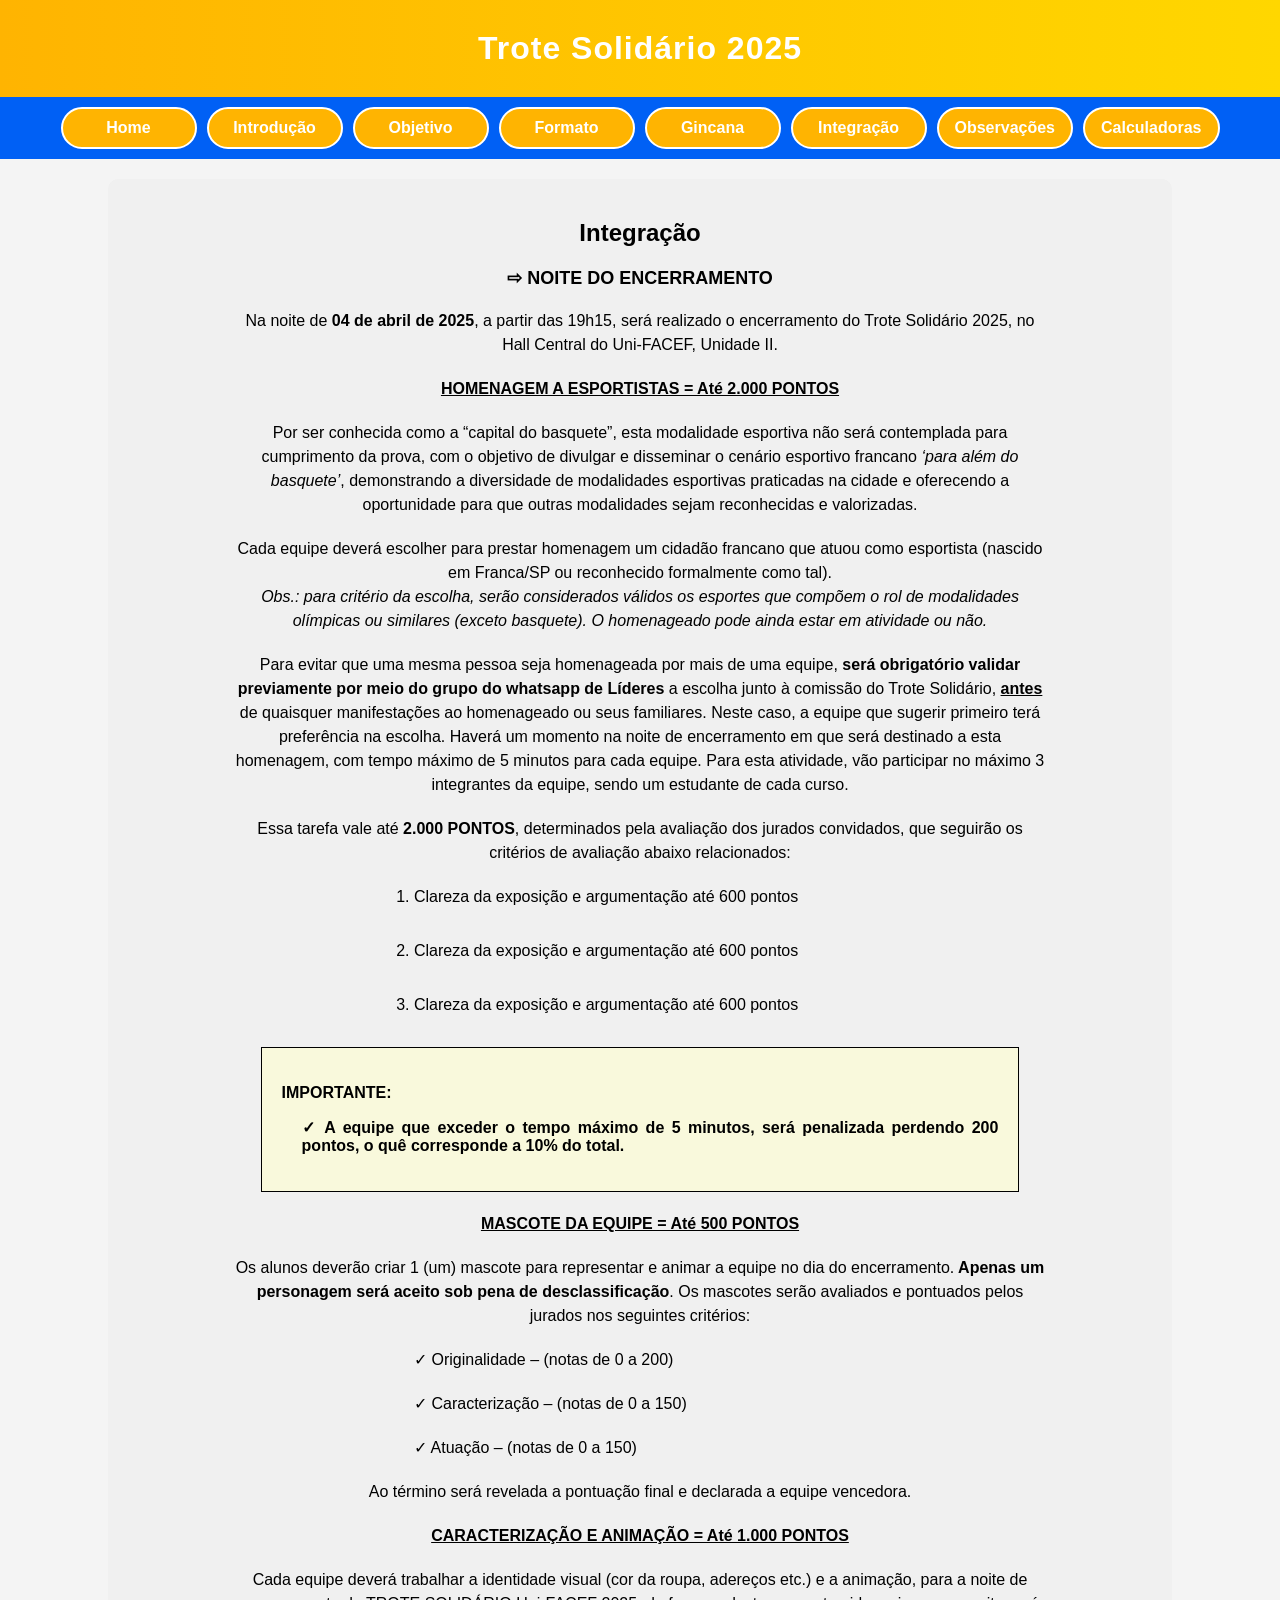
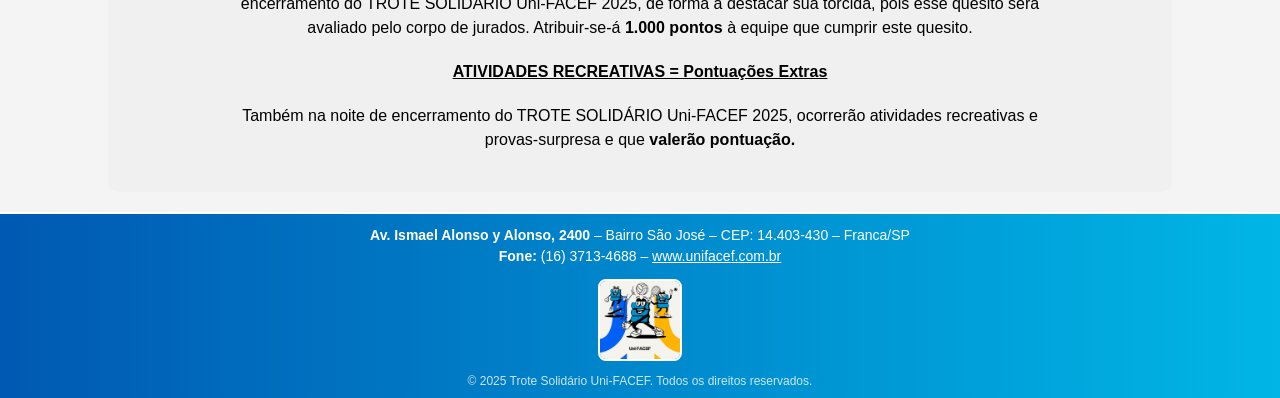
<file: integracao.html>
<!DOCTYPE html>
<html lang="pt-br">

<head>
    <meta charset="UTF-8">
    <meta name="viewport" content="width=device-width, initial-scale=1.0">
    <title>Trote Solidário 2025</title>
    <link rel="stylesheet" href="./css/style.css" />
</head>

<body>
    <main>
        <header class="cabecalho"> <!-- cabeçalho do corpo da página -->
            Trote Solidário 2025
        </header>
        <nav> <!-- Barra de navegação (menu de opções) -->
            <div id="links-menu">
                <a href="index.html"> Home </a>
                <a href="introducao.html"> Introdução </a>
                <a href="objetivo.html"> Objetivo </a>
                <a href="formato.html"> Formato </a>
                <a href="gincana.html"> Gincana </a>
                <a href="integracao.html"> Integração </a>
                <a href="observacoes.html"> Observações </a>
                <a href="calculadoras.html"> Calculadoras </a>
            </div>
        </nav>
        <!-- Class podemos reutilizar o estilo, ID é unico (O elemento só pode ter um ID) -->
        <!-- ID não pode ser reutilizado pois só temos um elemento por ID -->
        <!-- acesso ao class no css é "." e no ID é # -->
        <div class="container">
            <h2> Integração </h2>
            <p class="texto-negrito"> ⇨ NOITE DO ENCERRAMENTO</p>
            <p class="txt">
                Na noite de <span class="bold">04 de abril de 2025</span>, a partir das 19h15, será realizado o
                encerramento do Trote Solidário 2025, no Hall Central do Uni-FACEF, Unidade II.
            </p>
            <p class="txt bold-underline">
                HOMENAGEM A ESPORTISTAS = Até 2.000 PONTOS
            </p>
            <p class="txt">
                Por ser conhecida como a “capital do basquete”, esta modalidade esportiva não
                será contemplada para cumprimento da prova, com o objetivo de divulgar e disseminar
                o cenário esportivo francano <span class="sorteio">‘para além do basquete’</span>, demonstrando a
                diversidade de
                modalidades esportivas praticadas na cidade e oferecendo a oportunidade para que
                outras modalidades sejam reconhecidas e valorizadas.
            </p>
            <p class="txt">
                Cada equipe deverá escolher para prestar homenagem um cidadão francano que
                atuou como esportista (nascido em Franca/SP ou reconhecido formalmente como tal).<br>
                <span class="sorteio">Obs.: para critério da escolha, serão considerados válidos os esportes que compõem
                    o
                    rol de modalidades olímpicas ou similares (exceto basquete). O homenageado pode
                    ainda estar em atividade ou não.</span>
            </p>
            <p class="txt">
                Para evitar que uma mesma pessoa seja homenageada por mais de uma equipe,
                <span class="bold">será obrigatório validar previamente por meio do grupo do whatsapp de Líderes</span>
                a
                escolha junto à comissão do Trote Solidário, <span class="bold-underline">antes</span> de quaisquer
                manifestações ao
                homenageado ou seus familiares. Neste caso, a equipe que sugerir primeiro terá
                preferência na escolha.
                Haverá um momento na noite de encerramento em que será destinado a esta
                homenagem, com tempo máximo de 5 minutos para cada equipe. Para esta atividade,
                vão participar no máximo 3 integrantes da equipe, sendo um estudante de cada curso.
            </p>
            <p class="txt">
                Essa tarefa vale até <span class="bold">2.000 PONTOS</span>, determinados pela avaliação dos jurados
                convidados, que seguirão os critérios de avaliação abaixo relacionados:
            </p>
            <ol>
                <li class="txtalinhado">Clareza da exposição e argumentação até 600 pontos </li>
                <li class="txtalinhado">Clareza da exposição e argumentação até 600 pontos </li>
                <li class="txtalinhado">Clareza da exposição e argumentação até 600 pontos </li>
            </ol>
            <div class="caixa-importante">
                <p class="titulo-importante">IMPORTANTE:</p>
                <ul class="lista-importante">
                    <li><strong> ✓ A equipe que exceder o tempo máximo de 5 minutos, será
                            penalizada perdendo 200 pontos, o quê corresponde a 10% do total.</strong></li>
                </ul>
            </div>
            <p class="txt bold-underline">
                MASCOTE DA EQUIPE = Até 500 PONTOS
            </p>
            <p class="txt">Os alunos deverão criar 1 (um) mascote para representar e animar a equipe no
                dia do encerramento.<span class="bold"> Apenas um personagem será aceito sob pena de
                    desclassificação</span>. Os mascotes serão avaliados e pontuados pelos jurados nos
                seguintes critérios:
            </p>
            <ul>
                <p class="txtalinhado"> ✓ Originalidade – (notas de 0 a 200)</p>
                <p class="txtalinhado"> ✓ Caracterização – (notas de 0 a 150)</p>
                <p class="txtalinhado"> ✓ Atuação – (notas de 0 a 150)</p>
            </ul>
            <p class="txt">
                Ao término será revelada a pontuação final e declarada a equipe vencedora.
            </p>
            <p class="txt bold-underline">
                CARACTERIZAÇÃO E ANIMAÇÃO = Até 1.000 PONTOS
            </p>
            <p class="txt">
                Cada equipe deverá trabalhar a identidade visual (cor da roupa, adereços etc.) e a
                animação, para a noite de encerramento do TROTE SOLIDÁRIO Uni-FACEF 2025, de
                forma a destacar sua torcida, pois esse quesito será avaliado pelo corpo de jurados.
                Atribuir-se-á <span class="bold">1.000 pontos</span> à equipe que cumprir este quesito.
            </p>
            <p class="txt bold-underline">
                ATIVIDADES RECREATIVAS = Pontuações Extras
            </p>
            <p class="txt">
                Também na noite de encerramento do TROTE SOLIDÁRIO Uni-FACEF 2025,
                ocorrerão atividades recreativas e provas-surpresa e que <span class="bold">valerão pontuação.</span>
            </p>
        </div>
    </main>
</body>
<footer class="footer">
    <div class="footer-conteudo">
        <div class="footer-texto">
            <p><strong>Av. Ismael Alonso y Alonso, 2400</strong> – Bairro São José – CEP: 14.403-430 – Franca/SP</p>
            <p><strong>Fone:</strong> (16) 3713-4688 – <a href="https://www.unifacef.com.br"
                    target="_blank">www.unifacef.com.br</a></p>
        </div>
        <div class="footer-img">
            <img src="images/trote.jpg" alt="Mascote Uni-FACEF">
        </div>
    </div>
    <div class="footer-baixo">
        © 2025 Trote Solidário Uni-FACEF. Todos os direitos reservados.
    </div>
</footer>

</html>
</file>
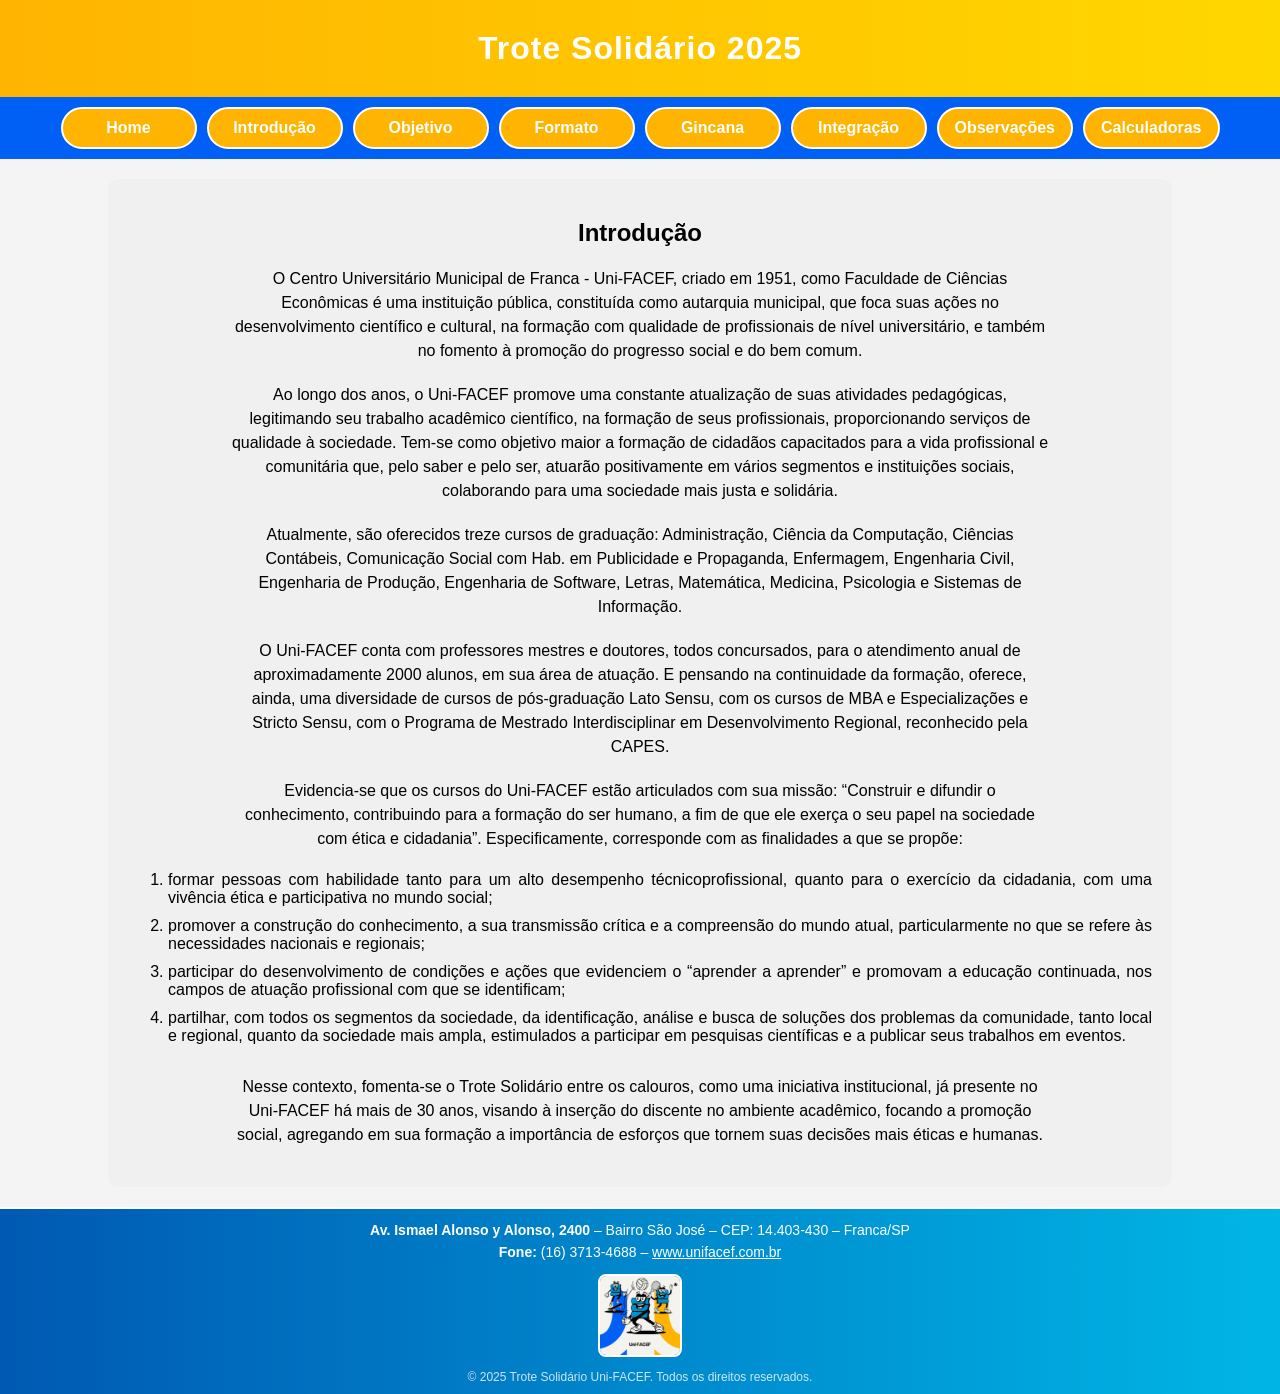
<file: introducao.html>
<!DOCTYPE html>
<html lang="pt-br">

<head>
    <meta charset="UTF-8">
    <meta name="viewport" content="width=device-width, initial-scale=1.0">
    <title>Trote Solidário 2025</title>
    <link rel="stylesheet" href="./css/style.css" />
</head>

<body>
    <main>
        <header> <!-- cabeçalho do corpo da página -->
            Trote Solidário 2025
        </header>
        <nav> <!-- Barra de navegação (menu de opções) -->
            <div id="links-menu">
                <a href="index.html"> Home </a>
                <a href="introducao.html"> Introdução </a>
                <a href="objetivo.html"> Objetivo </a>
                <a href="formato.html"> Formato </a>
                <a href="gincana.html"> Gincana </a>
                <a href="integracao.html"> Integração </a>
                <a href="observacoes.html"> Observações </a>
                <a href="calculadoras.html"> Calculadoras </a>
            </div>
        </nav>
        <!-- Class podemos reutilizar o estilo, ID é unico (O elemento só pode ter um ID) -->
        <!-- ID não pode ser reutilizado pois só temos um elemento por ID -->
        <!-- acesso ao class no css é "." e no ID é # -->
        <div class="container">
            <h2> Introdução </h2>
            <p class="txt"> O Centro Universitário Municipal de Franca - Uni-FACEF, criado em 1951, como
                Faculdade de Ciências Econômicas é uma instituição pública, constituída como autarquia
                municipal, que foca suas ações no desenvolvimento científico e cultural, na formação com
                qualidade de profissionais de nível universitário, e também no fomento à promoção do
                progresso social e do bem comum. </p>
            <p class="txt"> Ao longo dos anos, o Uni-FACEF promove uma constante atualização de suas
                atividades pedagógicas, legitimando seu trabalho acadêmico científico, na formação de
                seus profissionais, proporcionando serviços de qualidade à sociedade. Tem-se como
                objetivo maior a formação de cidadãos capacitados para a vida profissional e comunitária
                que, pelo saber e pelo ser, atuarão positivamente em vários segmentos e instituições
                sociais, colaborando para uma sociedade mais justa e solidária. </p>
            <p class="txt"> Atualmente, são oferecidos treze cursos de graduação: Administração, Ciência da
                Computação, Ciências Contábeis, Comunicação Social com Hab. em Publicidade e
                Propaganda, Enfermagem, Engenharia Civil, Engenharia de Produção, Engenharia de
                Software, Letras, Matemática, Medicina, Psicologia e Sistemas de Informação. </p>
            <p class="txt"> O Uni-FACEF conta com professores mestres e doutores, todos concursados, para
                o atendimento anual de aproximadamente 2000 alunos, em sua área de atuação. E
                pensando na continuidade da formação, oferece, ainda, uma diversidade de cursos de pós-graduação Lato
                Sensu,
                com os cursos de MBA e Especializações e Stricto Sensu, com o
                Programa de Mestrado Interdisciplinar em Desenvolvimento Regional, reconhecido pela
                CAPES. </p>
            <p class="txt"> Evidencia-se que os cursos do Uni-FACEF estão articulados com sua missão:
                “Construir e difundir o conhecimento, contribuindo para a formação do ser humano,
                a fim de que ele exerça o seu papel na sociedade com ética e cidadania”.
                Especificamente, corresponde com as finalidades a que se propõe: </p>
            <p class="txt">
                <!-- ordered list -->
            <ol>
                <li>
                    formar pessoas com habilidade tanto para um alto desempenho técnicoprofissional, quanto para o
                    exercício
                    da cidadania, com uma vivência ética e participativa no mundo social;
                </li>
                <li>
                    promover a construção do conhecimento, a sua transmissão crítica e a compreensão do mundo atual,
                    particularmente no que se refere às necessidades nacionais e regionais;
                </li>
                <li>
                    participar do desenvolvimento de condições e ações que evidenciem o “aprender a aprender” e promovam
                    a
                    educação continuada, nos campos de atuação profissional com que se identificam;
                </li>
                <li>
                    partilhar, com todos os segmentos da sociedade, da identificação, análise e busca de soluções dos
                    problemas da comunidade, tanto local e regional, quanto da sociedade mais ampla, estimulados a
                    participar em pesquisas científicas e a publicar seus trabalhos em eventos.
                </li>
            </ol>
            <p class="txt">
                Nesse contexto, fomenta-se o Trote Solidário entre os calouros, como uma iniciativa institucional, já
                presente no Uni-FACEF há mais de 30 anos, visando à inserção do discente no ambiente acadêmico, focando
                a
                promoção social, agregando em sua formação a importância de esforços que tornem suas decisões mais
                éticas e
                humanas.
            </p>
            </p>
        </div>
    </main>
</body>
<footer class="footer">
    <div class="footer-conteudo">
        <div class="footer-texto">
            <p><strong>Av. Ismael Alonso y Alonso, 2400</strong> – Bairro São José – CEP: 14.403-430 – Franca/SP</p>
            <p><strong>Fone:</strong> (16) 3713-4688 – <a href="https://www.unifacef.com.br"
                    target="_blank">www.unifacef.com.br</a></p>
        </div>
        <div class="footer-img">
            <img src="images/trote.jpg" alt="Mascote Uni-FACEF">
        </div>
    </div>
    <div class="footer-baixo">
        © 2025 Trote Solidário Uni-FACEF. Todos os direitos reservados.
    </div>
</footer>

</html>
</file>
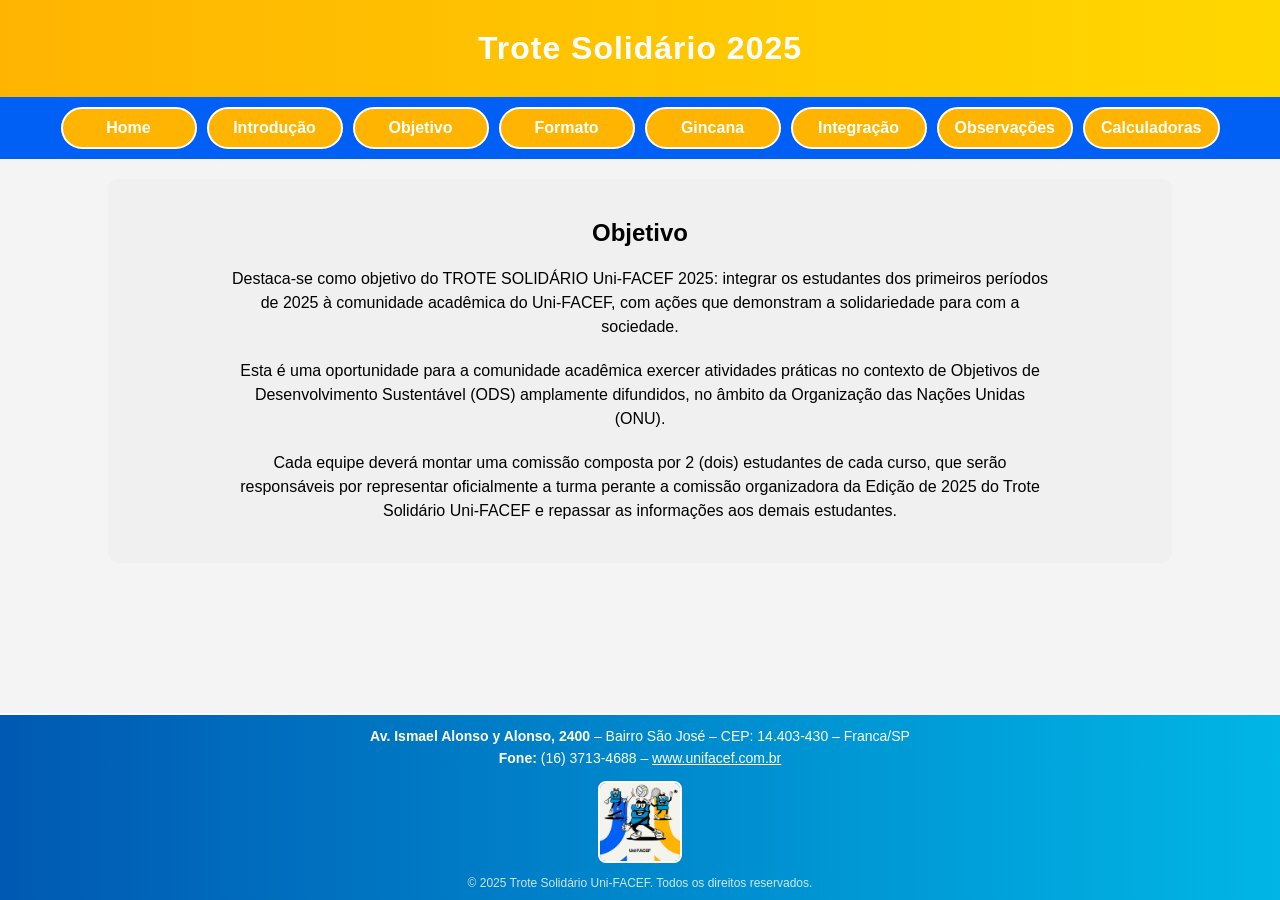
<file: objetivo.html>
<!DOCTYPE html>
<html lang="pt-br">

<head>
    <meta charset="UTF-8">
    <meta name="viewport" content="width=device-width, initial-scale=1.0">
    <title>Trote Solidário 2025</title>
    <link rel="stylesheet" href="./css/style.css" />
</head>

<body>
    <main>
        <header> <!-- cabeçalho do corpo da página -->
            Trote Solidário 2025
        </header>
        <nav> <!-- Barra de navegação (menu de opções) -->
            <div id="links-menu">
                <a href="index.html"> Home </a>
                <a href="introducao.html"> Introdução </a>
                <a href="objetivo.html"> Objetivo </a>
                <a href="formato.html"> Formato </a>
                <a href="gincana.html"> Gincana </a>
                <a href="integracao.html"> Integração </a>
                <a href="observacoes.html"> Observações </a>
                <a href="calculadoras.html"> Calculadoras </a>
            </div>
        </nav>
        <!-- Class podemos reutilizar o estilo, ID é unico (O elemento só pode ter um ID) -->
        <!-- ID não pode ser reutilizado pois só temos um elemento por ID -->
        <!-- acesso ao class no css é "." e no ID é # -->
        <div class="container">
            <h2> Objetivo </h2>
            <p class="txt">
                Destaca-se como objetivo do TROTE SOLIDÁRIO Uni-FACEF 2025: integrar os
                estudantes dos primeiros períodos de 2025 à comunidade acadêmica do Uni-FACEF,
                com ações que demonstram a solidariedade para com a sociedade.
            </p>
            <p class="txt">
                Esta é uma oportunidade para a comunidade acadêmica exercer atividades
                práticas no contexto de Objetivos de Desenvolvimento Sustentável (ODS) amplamente
                difundidos, no âmbito da Organização das Nações Unidas (ONU).
            </p>
            <p class="txt">
                Cada equipe deverá montar uma comissão composta por 2 (dois) estudantes de
                cada curso, que serão responsáveis por representar oficialmente a turma perante a
                comissão organizadora da Edição de 2025 do Trote Solidário Uni-FACEF e repassar as
                informações aos demais estudantes.
            </p>
        </div>
    </main>
</body>
<footer class="footer">
    <div class="footer-conteudo">
        <div class="footer-texto">
            <p><strong>Av. Ismael Alonso y Alonso, 2400</strong> – Bairro São José – CEP: 14.403-430 – Franca/SP</p>
            <p><strong>Fone:</strong> (16) 3713-4688 – <a href="https://www.unifacef.com.br"
                    target="_blank">www.unifacef.com.br</a></p>
        </div>
        <div class="footer-img">
            <img src="images/trote.jpg" alt="Mascote Uni-FACEF">
        </div>
    </div>
    <div class="footer-baixo">
        © 2025 Trote Solidário Uni-FACEF. Todos os direitos reservados.
    </div>
</footer>

</html>
</file>
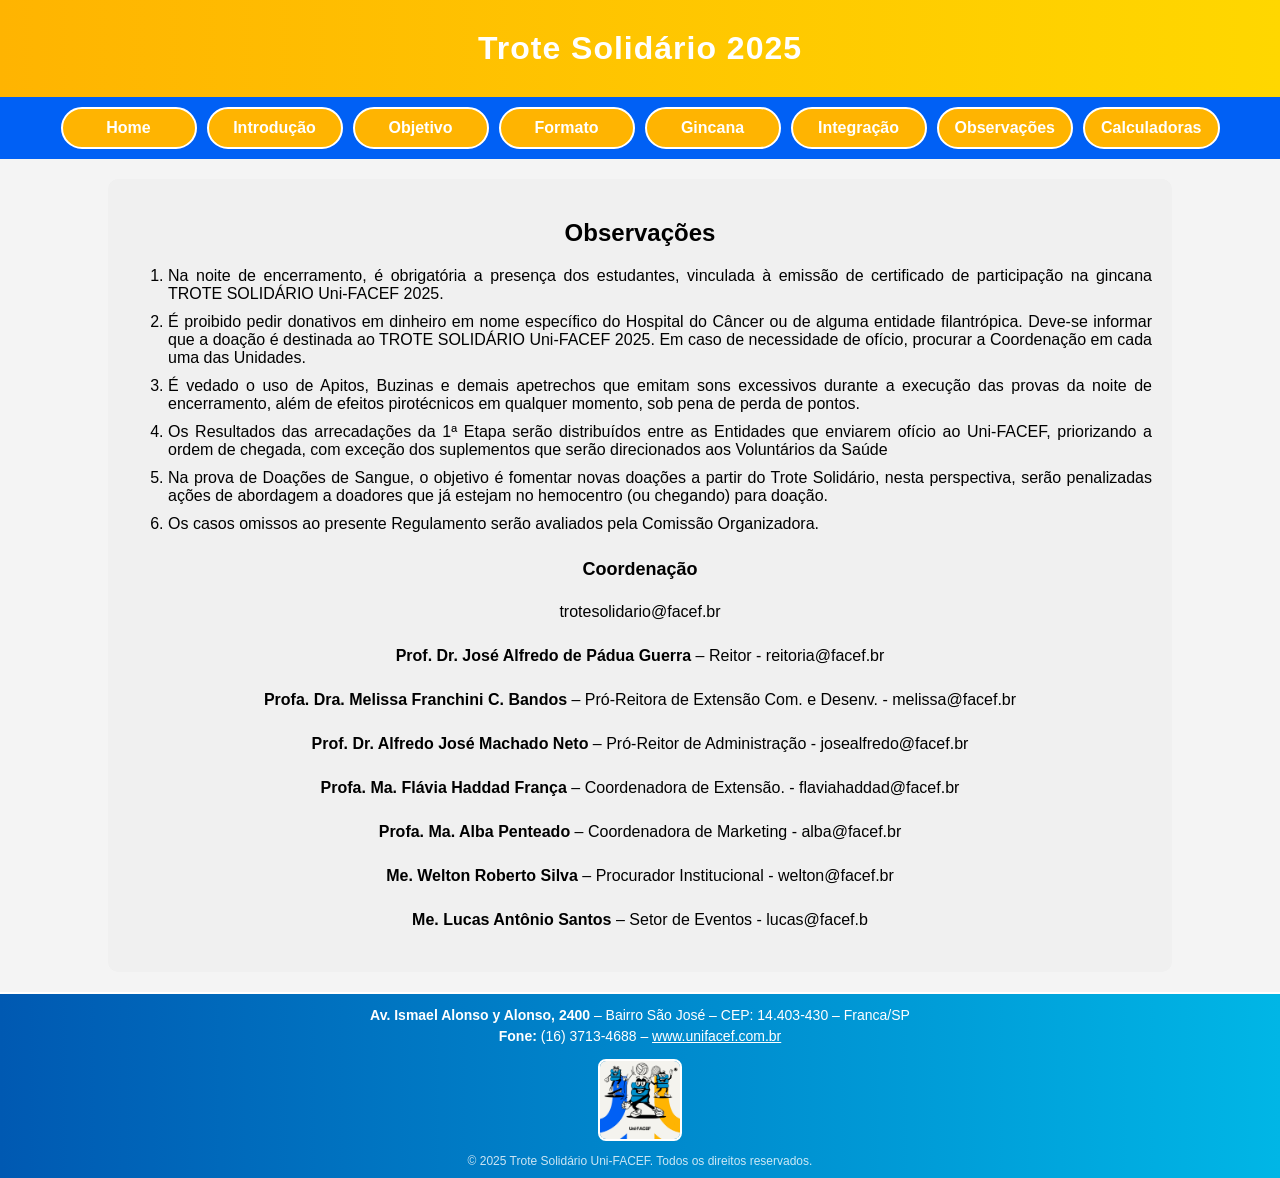
<file: observacoes.html>
<!DOCTYPE html>
<html lang="pt-br">

<head>
    <meta charset="UTF-8">
    <meta name="viewport" content="width=device-width, initial-scale=1.0">
    <title>Trote Solidário 2025</title>
    <link rel="stylesheet" href="./css/style.css" />
</head>

<body>
    <main>
        <header class="cabecalho"> <!-- cabeçalho do corpo da página -->
            Trote Solidário 2025
        </header>
        <nav> <!-- Barra de navegação (menu de opções) -->
            <div id="links-menu">
                <a href="index.html"> Home </a>
                <a href="introducao.html"> Introdução </a>
                <a href="objetivo.html"> Objetivo </a>
                <a href="formato.html"> Formato </a>
                <a href="gincana.html"> Gincana </a>
                <a href="integracao.html"> Integração </a>
                <a href="observacoes.html"> Observações </a>
                <a href="calculadoras.html"> Calculadoras </a>
            </div>
        </nav>
        <!-- Class podemos reutilizar o estilo, ID é unico (O elemento só pode ter um ID) -->
        <!-- ID não pode ser reutilizado pois só temos um elemento por ID -->
        <!-- acesso ao class no css é "." e no ID é # -->
        <div class="container">
            <h2> Observações </h2>
            <ol>
                <li>
                    Na noite de encerramento, é obrigatória a presença dos estudantes, vinculada à
                    emissão de certificado de participação na gincana TROTE SOLIDÁRIO Uni-FACEF
                    2025.
                </li>
                <li>
                    É proibido pedir donativos em dinheiro em nome específico do Hospital do Câncer
                    ou de alguma entidade filantrópica. Deve-se informar que a doação é destinada ao
                    TROTE SOLIDÁRIO Uni-FACEF 2025. Em caso de necessidade de ofício, procurar
                    a Coordenação em cada uma das Unidades.
                </li>
                <li>
                    É vedado o uso de Apitos, Buzinas e demais apetrechos que emitam sons
                    excessivos durante a execução das provas da noite de encerramento, além de
                    efeitos pirotécnicos em qualquer momento, sob pena de perda de pontos.
                </li>
                <li>
                    Os Resultados das arrecadações da 1ª Etapa serão distribuídos entre as Entidades
                    que enviarem ofício ao Uni-FACEF, priorizando a ordem de chegada, com exceção
                    dos suplementos que serão direcionados aos Voluntários da Saúde
                </li>
                <li>
                    Na prova de Doações de Sangue, o objetivo é fomentar novas doações a partir do
                    Trote Solidário, nesta perspectiva, serão penalizadas ações de abordagem a
                    doadores que já estejam no hemocentro (ou chegando) para doação.

                </li>
                <li>
                    Os casos omissos ao presente Regulamento serão avaliados pela Comissão
                    Organizadora.
                </li>
            </ol>
            <h2 class="texto-negrito"> Coordenação </h2>
            <p class="txt"> trotesolidario@facef.br </p>
            <p class="txt"><span class="bold">Prof. Dr. José Alfredo de Pádua Guerra</span> – Reitor - reitoria@facef.br</p>
            <p class="txt"><span class="bold">Profa. Dra. Melissa Franchini C. Bandos</span> –  Pró-Reitora de Extensão Com. e Desenv. - melissa@facef.br</p>
            <p class="txt"><span class="bold">Prof. Dr. Alfredo José Machado Neto</span> – Pró-Reitor de Administração - josealfredo@facef.br</p>
            <p class="txt"><span class="bold">Profa. Ma. Flávia Haddad França</span> – Coordenadora de Extensão. - flaviahaddad@facef.br</p>
            <p class="txt"><span class="bold">Profa. Ma. Alba Penteado</span> – Coordenadora de Marketing - alba@facef.br</p>
            <p class="txt"><span class="bold">Me. Welton Roberto Silva</span> – Procurador Institucional - welton@facef.br</p>
            <p class="txt"><span class="bold">Me. Lucas Antônio Santos</span> – Setor de Eventos - lucas@facef.b</p>
        </div>
    </main>
</body>
<footer class="footer">
    <div class="footer-conteudo">
        <div class="footer-texto">
            <p><strong>Av. Ismael Alonso y Alonso, 2400</strong> – Bairro São José – CEP: 14.403-430 – Franca/SP</p>
            <p><strong>Fone:</strong> (16) 3713-4688 – <a href="https://www.unifacef.com.br"
                    target="_blank">www.unifacef.com.br</a></p>
        </div>
        <div class="footer-img">
            <img src="images/trote.jpg" alt="Mascote Uni-FACEF">
        </div>
    </div>
    <div class="footer-baixo">
        © 2025 Trote Solidário Uni-FACEF. Todos os direitos reservados.
    </div>
</footer>

</html>
</file>
<file: css/style.css>
html,
body {
    height: 100%;
    margin: 0;
    padding: 0;
    display: flex;
    flex-direction: column;
}

main {
    flex: 1 0 auto;
}

body {
    font-family: Arial, sans-serif;
    margin: 0;
    padding: 0;
    background-color: #f4f4f4;
    text-align: center;
}

header {
    background: linear-gradient(90deg, #FFB401 0%, #FFD700 100%);
    color: white;
    padding: 30px 0;
    font-size: 32px;
    text-align: center;
    font-weight: bold;
    letter-spacing: 1px;
    pointer-events: none;
}

nav {
    background: #0060F5;
    padding: 10px 20px;
    display: flex;
    justify-content: center;
    align-items: center;
    overflow-x: auto;
}

#links-menu {
    display: flex;
    justify-content: center;
    align-items: center;
    flex-wrap: wrap;
    gap: 10px;
    width: 100%;
    max-width: 1200px;
}

nav a {
    overflow: visible;
    text-align: center;
    color: white;
    text-decoration: none;
    padding: 10px 16px;
    font-size: 16px;
    background: #FFB401;
    border-radius: 30px;
    border: 2px solid white;
    min-width: 100px;
    transition: all 0.3s ease;
    font-weight: bold;
}

nav a:hover {
    background: #0040aa;
    transform: scale(1.1);
}

.container {
    width: 80%;
    background: rgb(240, 240, 240);
    border-radius: 10px;
    margin: 20px auto;
    padding: 20px;
    text-align: justify;
}

.containercalc {
    width: 80%;
    background: rgb(240, 240, 240);
    border-radius: 10px;
    margin: 20px auto;
    padding: 20px;
    text-align: center;
}

h2 {
    text-align: center;
}

ol li {
    padding-bottom: 10px;
}

th,
td {
    border: 1px solid #000;
    padding: 15px;
    text-align: center;
    font-size: 16px;
}

thead th {
    background-color: #0060F5;
    color: white;
    font-size: 18px;
}

tbody tr:nth-child(even) {
    background-color: #f2f2f2;
}

tbody tr:nth-child(odd) {
    background-color: white;
}

table {
    width: 80%;
    margin: 20px auto;
    border-collapse: collapse;
    border: 2px solid #000;
    border-radius: 8px;
    overflow: hidden;
    background-color: white;
}

.laranja {
    background-color: rgb(255, 123, 0);
    color: #ffffff;
}

.preta {
    background-color: #000000;
    color: #ffffff;
}

.roxa {
    background-color: rgb(102, 16, 184);
    color: #ffffff;
}

.verde {
    background-color: green;
    color: #ffffff;
}

.vermelho {
    background-color: rgb(207, 10, 10);
    color: #ffffff;
}

.azul {
    background-color: navy;
    color: white;
}

.sorteio {
    font-style: italic;
    justify-self: center;
}

.tabel {
    padding: 2px;
    border-color: #000000;
    margin: 12px;
    justify-self: center;
}

.tabela-sorteio {
    width: 80%;
    margin: 20px auto;
    border-collapse: collapse;
    border: 2px solid #000;
    border-radius: 8px;
    overflow: hidden;
    background-color: white;
}

.tabela-sorteio th,
.tabela-sorteio td {
    border: 1px solid #000;
    padding: 15px;
    text-align: center;
    font-size: 16px;
}

.tabela-sorteio thead th {
    font-size: 18px;
}

.campos {
    display: flex;
    align-items: center;
    justify-content: center;
    gap: 10px;
    margin-bottom: 20px;
}

.campos label {
    width: 200px;
    text-align: right;
    font-size: 16px;
}

.table2 {
    padding: 2px;
    margin: 0 auto;
    align-items: center;

    & thead {
        color: white;
        background-color: #0060F5;
        text-align: center;
    }
}

.texto-negrito {
    font-size: 18px;
    font-weight: bold;
    text-align: center;
}

span.la {
    color: #ff6701;
    font-weight: bold;
}

span.rx {
    color: purple;
    font-weight: bold;
}

span.vr {
    color: green;
    font-weight: bold;
}

span.ve {
    color: red;
    font-weight: bold;
}

.bold {
    font-weight: bold;
}

.bolditalic {
    font-weight: bold;
    font-style: italic;
}

.bold-underline {
    text-decoration: underline;
    font-weight: bold;
}

.tcalc {
    width: 200px;
    padding: 5px;
    font-size: 16px;
}

.bcalc {
    padding: 10px 20px;
    background-color: #FFB401;
    color: white;
    border: none;
    border-radius: 5px;
    font-size: 16px;
    cursor: pointer;
    border-radius: 30px;
    border: 2px solid #FFB401;
    transition: all 0.3s ease;
}

.bcalc:hover {
    background-color: #0040aa;
    scale: 110%;
    transform: scale(1.1);

}

.resultado {
    text-align: center;
    margin-top: 10px;
    font-size: 18px;
}

.caixa-kit1 {
    background-color: #d9eaf7;
    padding: 20px;
    border: 1px solid #000;
    width: 55%;
    margin: 20px auto;
    font-family: Arial, sans-serif;
}

.caixa-kit2 {
    background-color: #d9eaf7;
    padding: 20px;
    border: 1px solid #000;
    width: 50%;
    margin: 20px auto;
    font-family: Arial, sans-serif;
}

.texto-kit {
    font-size: 16px;
    color: #000;
    margin-bottom: 10px;
}

.lista-itens {
    margin-left: 20px;
    margin-top: 10px;
    margin-bottom: 10px;
}

.titulo-secao {
    font-weight: bold;
    margin-top: 20px;
}

.meta-final {
    font-weight: bold;
    margin-top: 20px;
    text-align: left;
}

.escala-pontuacoes {
    width: 60%;
    margin: 20px auto;
    border: 1px solid #ccc;
    border-collapse: collapse;
    background-color: #d9eaf7;
}

.escala-pontuacoes thead th {
    background-color: #d9eaf7;
    color: #000;
    font-weight: bold;
    padding: 10px;
    font-size: 16px;
    text-align: center;
    border: 1px solid #ccc;
}

.escala-pontuacoes tbody td {
    padding: 20px;
    text-align: left;
    background-color: #d9eaf7;
}

.caixa-importante {
    background-color: #f9f9dc;
    /* amarelo bem claro */
    padding: 20px;
    border: 1px solid #000;
    width: 70%;
    margin: 20px auto;
    font-family: Arial, sans-serif;
    text-align: justify;
}

.titulo-importante {
    font-weight: bold;
    margin-bottom: 10px;
}

.lista-importante {
    list-style-type: none;
    padding-left: 0;
}

.lista-importante li {
    margin-bottom: 10px;
    position: relative;
    padding-left: 20px;
}

.txt {
    text-align: center;
    margin: 20px auto;
    width: 80%;
    font-size: 16px;
    line-height: 1.5;

}

.txtalinhado {
    text-align: justify;
    margin: 20px auto;
    width: 50%;
    font-size: 16px;
    line-height: 1.5;
}
.txtespaco {
    text-align: right;
}
.lista-avulsos {
    padding-left: 20px;
    margin-top: 10px;
}

.lista-avulsos li {
    margin-bottom: 8px;
    text-align: left;
    font-size: 16px;
}

.footer {
    background: linear-gradient(90deg, #0059b2, #00b6e6);
    color: #ffffff;
    padding: 10px 20px;
    font-size: 14px;
    text-align: center;
    display: flex;
    flex-direction: column;
    gap: 10px;
    border-top: 2px solid #ffffff;
}

.footer-conteudo {
    display: flex;
    flex-direction: column;
    align-items: center;
    gap: 10px;
}

.footer-texto p {
    margin: 2px 0;
    line-height: 1.4;
}

.footer-texto a {
    color: #ffffff;
    text-decoration: underline;
}

.footer-img img {
    width: 80px;
    height: auto;
    border: 2px solid #ffffff;
    border-radius: 8px;
}

.footer-baixo {
    font-size: 12px;
    opacity: 0.8;
}
</file>
<file: profilecard/css/styles.css>
body {
    font-family: Arial, sans-serif;
    /* fonte */
    display: flex;
    /*usa o FlexBox para exibir o conteúdo */
    justify-content: center;
    /* centraliza na horizontal */
    height: 100vh;
    /* altura da página é todo o conteúdo dela */
    align-items: center;
    /* centraliza na vertical */
    background-color: rgb(255, 255, 255);
    /*define a cor do fundo da página*/
}

.container {
    background-color: rgb(104, 175, 255);
    padding: 20px;
    /* espaçamento interno */
    border-radius: 10px;
    /* bordas arredondadas */
    box-shadow: 4px 8px;
    /*sombra da box */
    text-align: center;
    /* centraliza o texto */


}

h2 {
    padding: 10px;
}

button {
    background-color: rgb(0, 0, 0);
    color: rgb(255, 255, 255);
    border: none;
    padding: 5px;
    /* espaçamento interno */
    border-radius: 5px;
    cursor: pointer;
    /* mouse vira um ponteiro */
}

/* cria o efeito de passar o mouse no botão */
button:hover {
    background-color: rgb(255, 212, 71);
}

.imagem {
    border-radius: 50%;
    width: 150px;
    /* largura */
    height: 150px;
    /* altura */
    margin-bottom: 10px;
    /* espaçamento externo */
}
</file>
